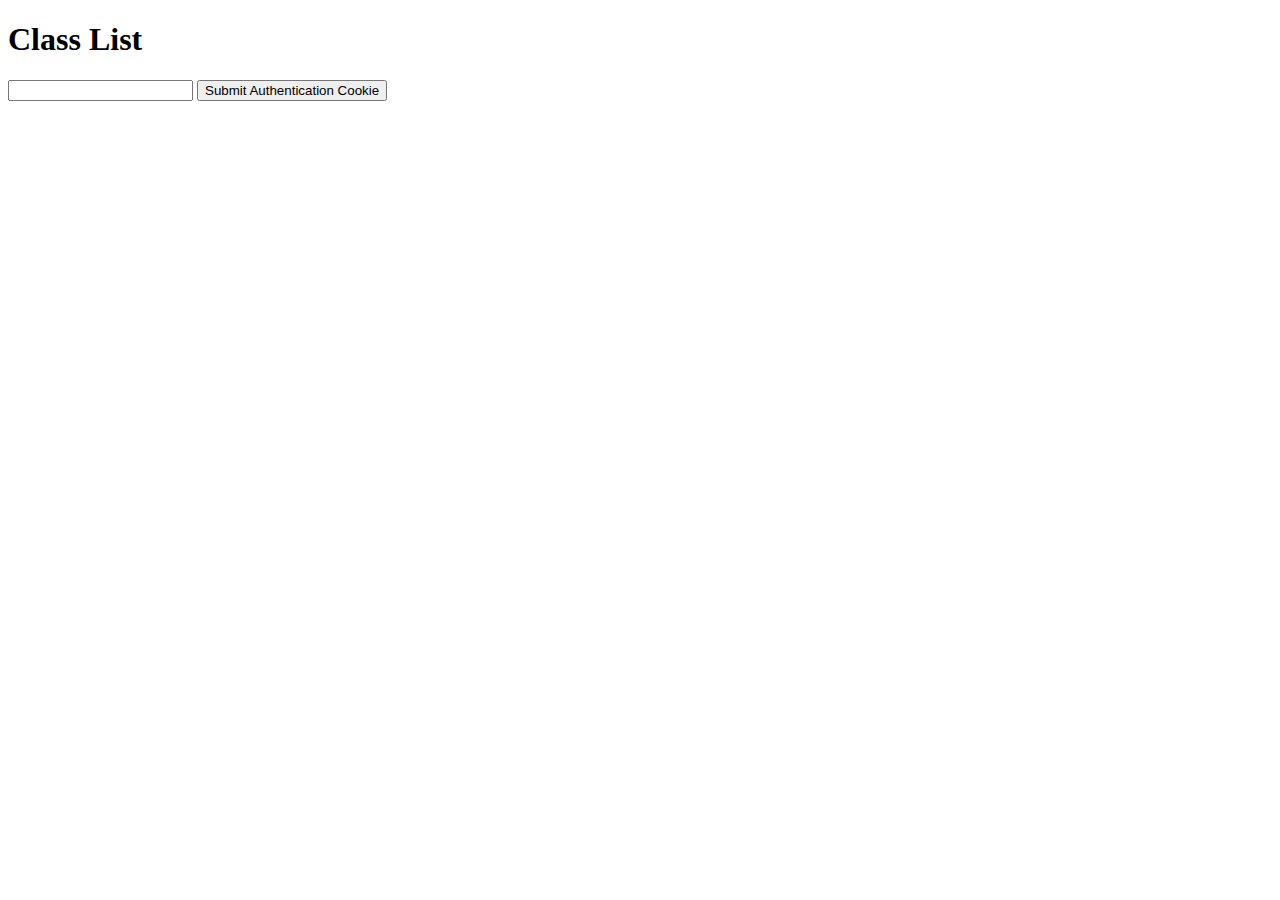
<file: index.html>
<!DOCTYPE html>
<HTML>
    <head>
        <title>SchedGen Testing</title>
    </head>
    <body>
        <h1 id="h1">Class List</h1>
        <input id="input" type="text">
        <button onclick="call()">Submit Authentication Cookie</button>
        <div id="classDiv">
            <div>
                <h2 id="c1"></h2>
                <p id="p1"></p>
            </div>
            <div>
                <h2 id="c2"></h2>
                <p id="p2"></p>
            </div>
            <div>
                <h2 id="c3"></h2>
                <p id="p3"></p>
            </div>
            <div>
                <h2 id="c4"></h2>
                <p id="p4"></p>
            </div>
            <div>
                <h2 id="c5"></h2>
                <p id="p5"></p>
            </div>
            <div>
                <h2 id="c6"></h2>
                <p id="p6"></p>
            </div>
            <div>
                <h2 id="c7"></h2>
                <p id="p7"></p>
            </div>
            <div>
                <h2 id="c8"></h2>
                <p id="p8"></p>
            </div>
            <div>
                <h2 id="c9"></h2>
                <p id="p9"></p>
            </div>
            <div>
                <h2 id="c10"></h2>
                <p id="p10"></p>
            </div>
            <div>
                <h2 id="c11"></h2>
                <p id="p11"></p>
            </div>
            <div>
                <h2 id="c12"></h2>
                <p id="p12"></p>
            </div>
            <div>
                <h2 id="c13"></h2>
                <p id="p13"></p>
            </div>
            <div>
                <h2 id="c14"></h2>
                <p id="p14"></p>
            </div>
            
        </div>

    </body>
    <script>
        
        
function call()
{
    var cookie = document.getElementById("input").value
    console.log(cookie)
    //////////
    var myHeaders = new Headers();
myHeaders.append("Cookie", cookie);

var requestOptions = {
  method: 'GET',
  headers: myHeaders,
  redirect: 'follow'
};

fetch("https://stjohnsprep.myschoolapp.com/api/datadirect/ParentStudentUserAcademicGroupsGet?userId=4785700&schoolYearLabel=2023%20-%202024&memberLevel=3&persona=2&durationList=129434%2C129435&markingPeriodId=&viewCid=view120&parentViewCid=view63&changeSchoolYearCount=1", requestOptions)
  .then(response => response.text())
  .then(result => console.log(result))
  .catch(error => console.log('error', error));
  var json = response
  data(json)
}
  ////////

    function data(json)
    {
    var name = new Array(json.length)
    var room = new Array(json.length)
    var teacher = new Array(json.length)
    var id = new Array(json.length)
    var email = new Array(json.length)
    for(var i = 0; i < json.length; i++)
    {
        name[i] = json[i].sectionidentifier;
        room[i] = json[i].room;
        teacher[i] = json[i].groupownername;
        id[i] = json[i].sectionid;
        email[i] = [i].groupowneremail;

    }

    //-----------OUTPUT-----------
    for(i = 0; i < name.length; i++)
    {
        document.getElementById("c" + (i + 1)).innerHTML = name[i]
        document.getElementById("p" + (i + 1)).innerHTML = "Teacher: " + teacher[i] + ". <br> Room number: " + room[i] + ".  <br> Tecaher Email: " + email[i] + "."

    
    }
}


</script>    
</HTML>
</file>
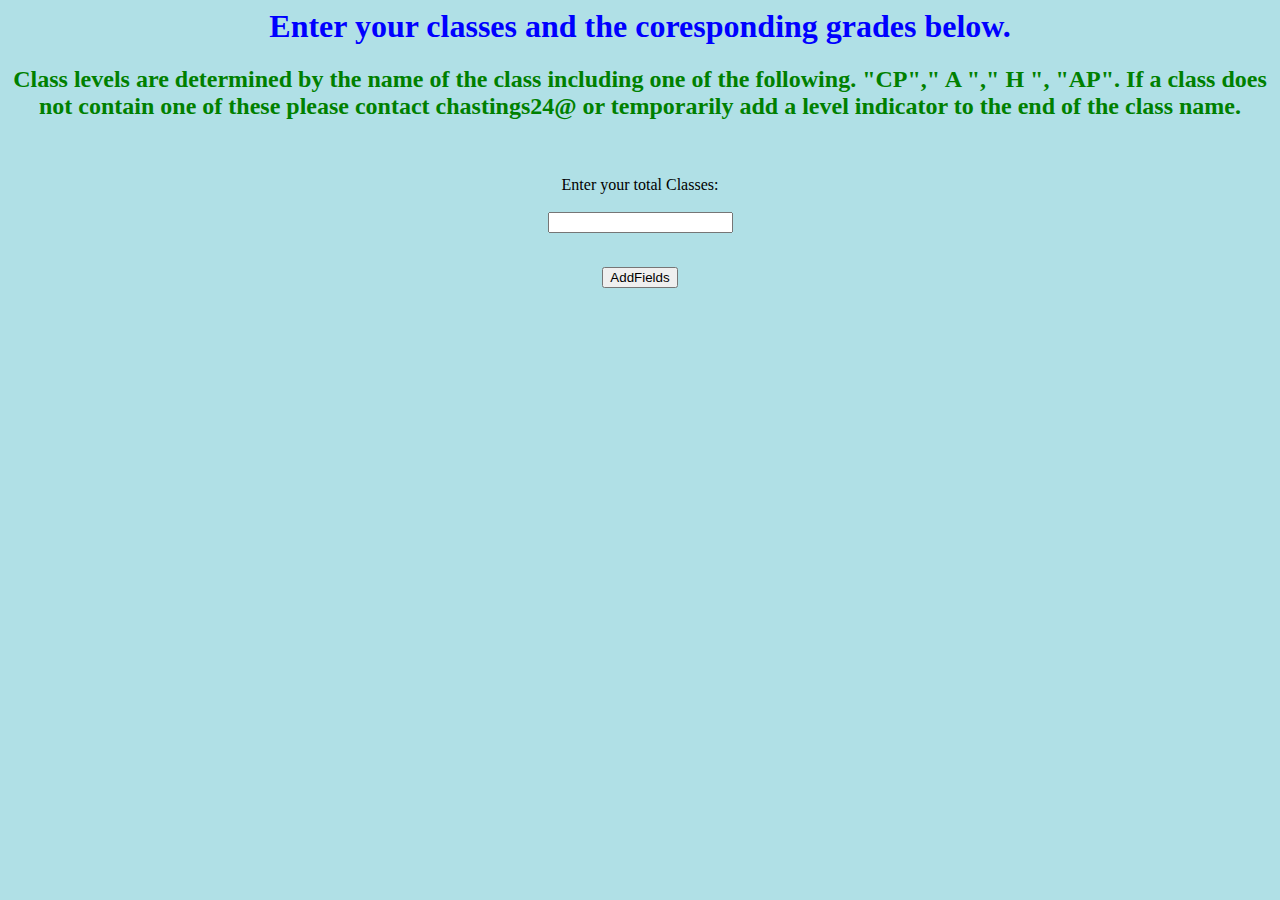
<file: GPA Work/index.html>
<html>
    <meta charset="UTF-8">
    <title> GPA Calc
    </title>
    <body bgcolor="white" text="black">
        <script type = "text/javascript" src="/GPA Work/js/scripts.js"></script>
        <link rel="stylesheet" href="/GPA Work/styles/style.css">
        <div class="top-section">
            <h1>Enter your classes and the coresponding grades below.</h1>
            <h2>Class levels are determined by the name of the class including one of the following. "CP"," A "," H ", "AP".  If a class does not contain one of these please contact chastings24@ or temporarily add a level indicator to the end of the class name.
            </h2>
        </div>
        <div class="forms">
            <form action="/GPA Work//pages/gpa.html">
                <div id="cl">
                </div>
                <br><br>
                <div id="gl">
                </div>
    
                <label id="totalC" for="gnum">Enter your total Classes:</label>
                <br><br>
                <input type="number" id="num" name="num"><br><br>
    
                <input type="submit" value="Submit" id="submit" hidden>
            </form>
            <button id="add" onclick="addFields()">AddFields</button>
        </div>
        <script>
        function addFields(){
            // Generate a dynamic number of inputs based on user input
            var number = document.getElementById("num").value;
            // Get input element andnsave to var
            var container = document.getElementById("cl");
            // Remove any existing child nodes
            while (container.hasChildNodes()) {
                container.removeChild(container.lastChild);
            }
            for (i=0;i<number;i++){ //Add class fields
                //Adds rext note that will describe each text field.  i+1 so it starts on 1 not 0
                container.appendChild(document.createTextNode("Class " + (i+1) + " "));
                //A br element is appended to create a line break
                 container.appendChild(document.createElement("br"))
                //Create class inout field within divider
                var input = document.createElement("input");
                input.type = "text";
                //Each class element is named c1,c2,c3,c4,c5...  This line sets their proper names.
                input.name = "c" + (i + 1);
                container.appendChild(input); 
                //A br element is appended to create a line break
                container.appendChild(document.createElement("br"));
            }
                        var number = document.getElementById("num").value;
            var container = document.getElementById("gl");
            while (container.hasChildNodes()) {
                container.removeChild(container.lastChild);
            }
            for (i=0;i<number;i++){ //Add Grade fields (same commenting as above but classes replaced with grades and c replaced with g)
                container.appendChild(document.createTextNode("Grade " + (i+1) + " "));
                container.appendChild(document.createElement("br"))
                var input = document.createElement("input");
                input.type = "text";
                input.name = "g" + (i + 1);
                container.appendChild(input);
                container.appendChild(document.createElement("br"));
            }
            //show and hide elements for filling out class fields
            document.getElementById("submit").hidden = false
            document.getElementById("add").hidden = true
            document.getElementById("num").hidden = true
            document.getElementById("totalC").hidden = true
        }
        </script>
    </body>
</html>
</file>
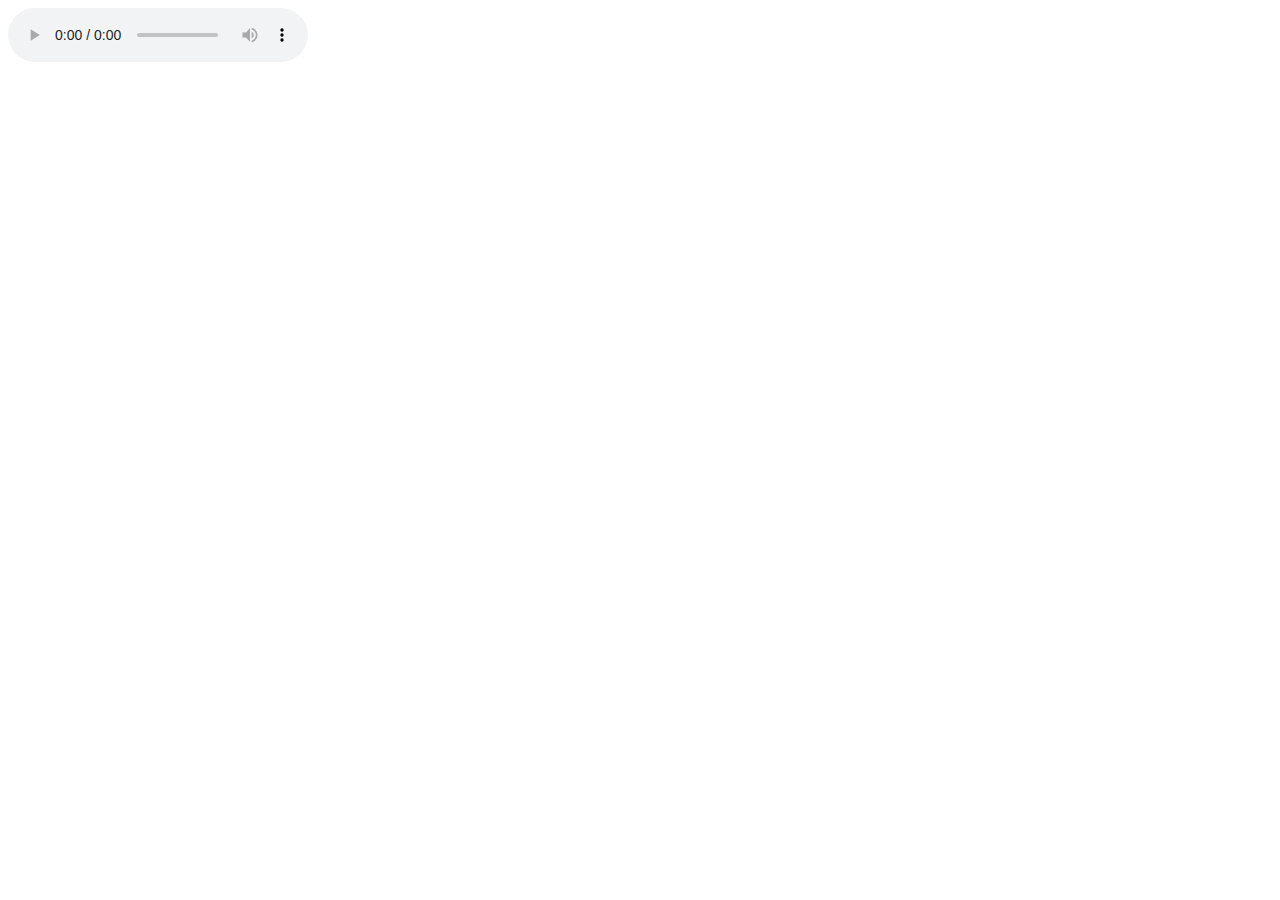
<file: pages/foghorn.html>
<!DOCTYPE html>
<html>
<head>
<title>Page Title</title>
</head>
<body>
<audio controls Autoplay>
 <source  src="https://www.myinstants.com/media/sounds/real-foghorn.mp3" type="audio/mpeg">
 Your browser does not support the audio tag.
</audio>

</body>
</html>
</file>
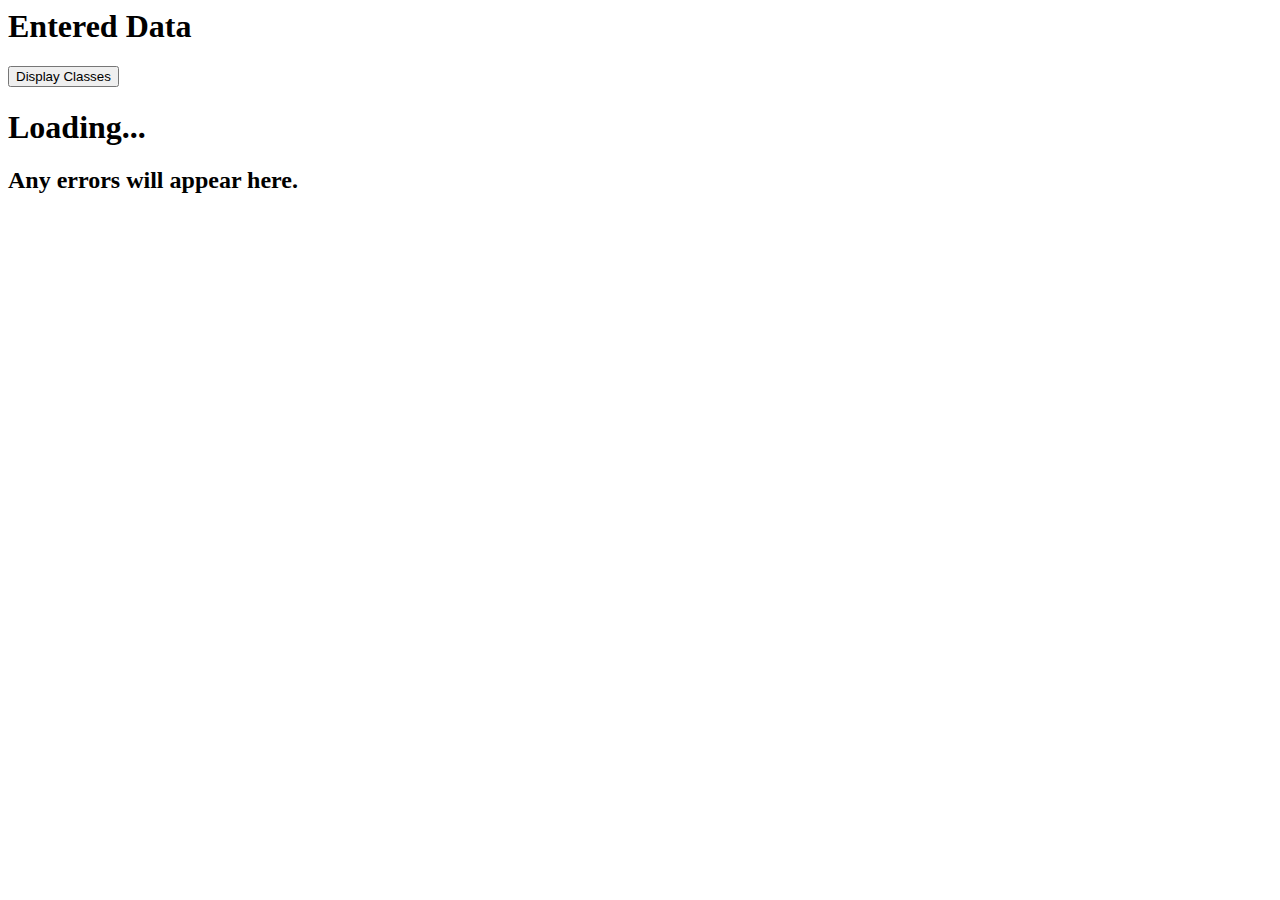
<file: pages/gpa.html>
<html>
    <meta charset="UTF-8">
    
    
    </scirpt>
    <title> GPA Calc Submitted
    </title>
    
    <body bgcolor="white" text="black">
        <script type = "text/javascript" src="/GPA Work/js/scripts.js"></script>
        <h1 id="out">Entered Data</h1>
        <input type = "button" onclick = "query()" value = "Display Classes">  
        <h1 id="output">Loading...</h1>
        <h2 id="errors">Any errors will appear here.</h2>
    </body>

   <form action="kingfisher5906.github.io/pages/foghorn.html">
        
    </form>


</html>
</file>
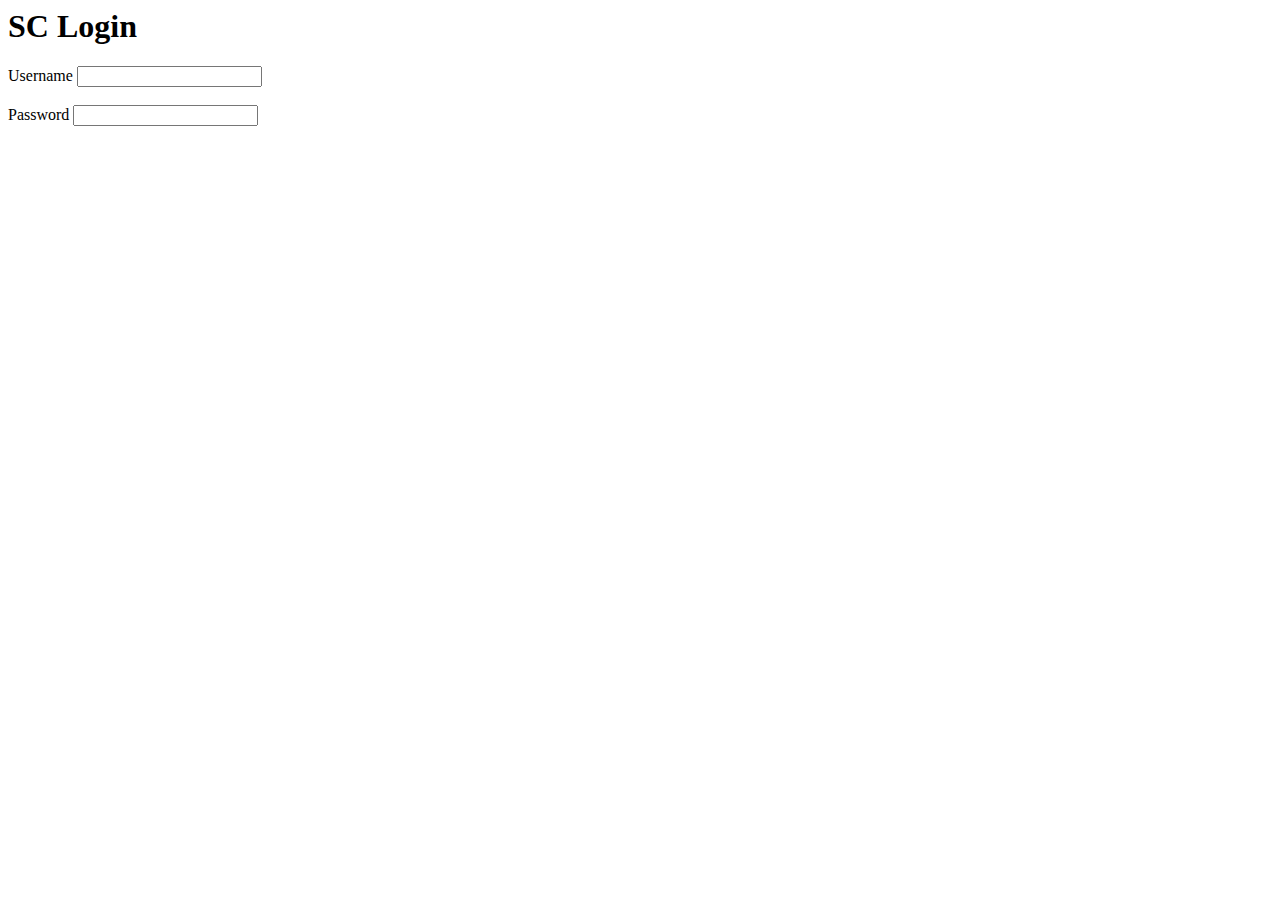
<file: pages/login.html>
<html>
  <head>
    <title>SC Login</title>
  </head>
  <body>
    <h1>SC Login</h1>
    <forn action="Kingfisher5906.github.io/GPA%20Work/pages/auth">
      <label for="username">Username</label>
      <input name="username" id="username" type="text"></input>
      <br></br>
      <label for="password">Password</label>
      <input name="password" id="password" type="text" ></input>
    </forn>
  </body>
  <script
  </script>
</html>
</file>
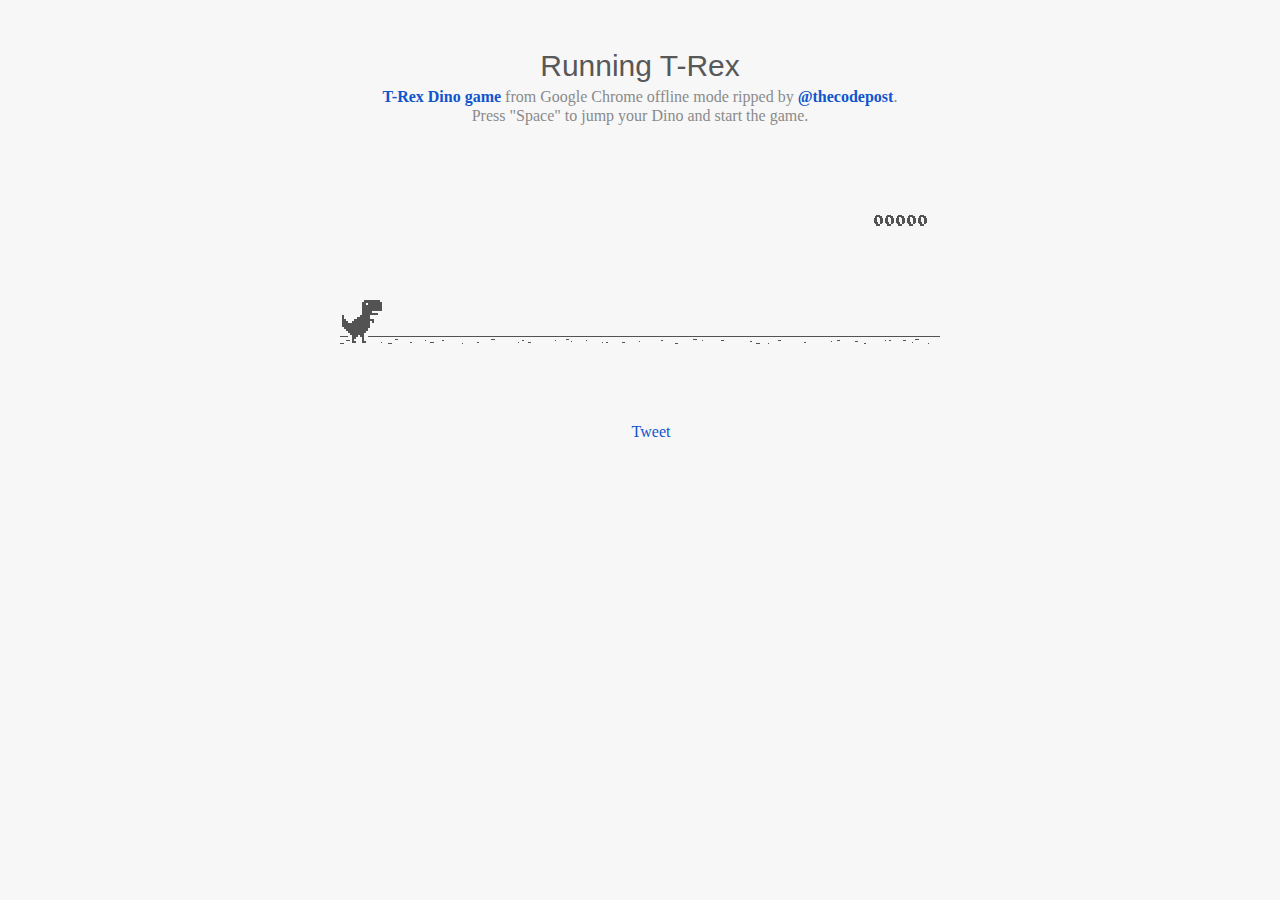
<file: GPA Work/pages/dinogame.html>
<html>

<head>
<title>T-Rex Game</title>
<meta name="description" content="Ripped T-Rex/Dino game of Chromium">
<meta property="og:title" content="Play the hidden T-Rex Dinosaur game of Chromium .">
<meta property="og:type" content="article">
<meta property="og:url" content="http://www.thecodepost.org">
<meta property="og:image" content="http://img.thecodepost.org/2015/01/trex.png">
<meta property="og:site_name" content="The Code Post">
<meta property="og:description" content="Google Chrome has a hidden T-Rex game only for offline mode. But now, you can enjoy it any time and on any device, but you gotta stay online!!!">

<meta name="twitter:card" content="summary_large_image">
<meta name="twitter:site" content="@thecodepost">
<meta name="twitter:creator" content="@thecodepost">
<meta name="twitter:title" content="Check out the cool hidden game from Google Chrome!">
<meta name="twitter:description" content="Check out the cool hidden game from Google Chrome!">
<meta name="twitter:image:src" content="http://img.thecodepost.org/2015/01/trex.png">
<script src="https://apis.google.com/js/platform.js" async defer></script>

	<!--script type="text/javascript" src="a.js"></script-->
	<script type="text/javascript">
	function hideClass(name) {
       var myClasses = document.querySelectorAll(name),
      i = 0,
      l = myClasses.length;

      for (i; i < l; i++) {
        myClasses[i].style.display = 'none';
      }
	}
    // Copyright (c) 2014 The Chromium Authors. All rights reserved.
    // Use of this source code is governed by a BSD-style license that can be
    // found in the LICENSE file.
    (function() {
    'use strict';
    /**
    * T-Rex runner.
    * @param {string} outerContainerId Outer containing element id.
    * @param {object} opt_config
    * @constructor
    * @export
    */
    function Runner(outerContainerId, opt_config) {
    // Singleton
    if (Runner.instance_) {
    return Runner.instance_;
    }
    Runner.instance_ = this;
    this.outerContainerEl = document.querySelector(outerContainerId);
    this.containerEl = null;
    this.detailsButton = this.outerContainerEl.querySelector('#details-button');
    this.config = opt_config || Runner.config;
    this.dimensions = Runner.defaultDimensions;
    this.canvas = null;
    this.canvasCtx = null;
    this.tRex = null;
    this.distanceMeter = null;
    this.distanceRan = 0;
    this.highestScore = 0;
    this.time = 0;
    this.runningTime = 0;
    this.msPerFrame = 1000 / FPS;
    this.currentSpeed = this.config.SPEED;
    this.obstacles = [];
    this.started = false;
    this.activated = false;
    this.crashed = false;
    this.paused = false;
    this.resizeTimerId_ = null;
    this.playCount = 0;
    // Sound FX.
    this.audioBuffer = null;
    this.soundFx = {};
    // Global web audio context for playing sounds.
    this.audioContext = null;
    // Images.
    this.images = {};
    this.imagesLoaded = 0;
    this.loadImages();
    }
    window['Runner'] = Runner;
    /**
    * Default game width.
    * @const
    */
    var DEFAULT_WIDTH = 600;
    /**
    * Frames per second.
    * @const
    */
    var FPS = 60;
    /** @const */
    var IS_HIDPI = window.devicePixelRatio > 1;
    /** @const */
    var IS_IOS =
    window.navigator.userAgent.indexOf('UIWebViewForStaticFileContent') > -1;
    /** @const */
    var IS_MOBILE = window.navigator.userAgent.indexOf('Mobi') > -1 || IS_IOS;
    /** @const */
    var IS_TOUCH_ENABLED = 'ontouchstart' in window;
    /**
    * Default game configuration.
    * @enum {number}
    */
    Runner.config = {
    ACCELERATION: 0.001,
    BG_CLOUD_SPEED: 0.2,
    BOTTOM_PAD: 10,
    CLEAR_TIME: 3000,
    CLOUD_FREQUENCY: 0.5,
    GAMEOVER_CLEAR_TIME: 750,
    GAP_COEFFICIENT: 0.6,
    GRAVITY: 0.6,
    INITIAL_JUMP_VELOCITY: 12,
    MAX_CLOUDS: 6,
    MAX_OBSTACLE_LENGTH: 3,
    MAX_SPEED: 12,
    MIN_JUMP_HEIGHT: 35,
    MOBILE_SPEED_COEFFICIENT: 1.2,
    RESOURCE_TEMPLATE_ID: 'audio-resources',
    SPEED: 6,
    SPEED_DROP_COEFFICIENT: 3
    };
    /**
    * Default dimensions.
    * @enum {string}
    */
    Runner.defaultDimensions = {
    WIDTH: DEFAULT_WIDTH,
    HEIGHT: 150
    };
    /**
    * CSS class names.
    * @enum {string}
    */
    Runner.classes = {
    CANVAS: 'runner-canvas',
    CONTAINER: 'runner-container',
    CRASHED: 'crashed',
    ICON: 'icon-offline',
    TOUCH_CONTROLLER: 'controller'
    };
    /**
    * Image source urls.
    * @enum {array.<object>}
    */
    Runner.imageSources = {
    LDPI: [
    {name: 'CACTUS_LARGE', id: '1x-obstacle-large'},
    {name: 'CACTUS_SMALL', id: '1x-obstacle-small'},
    {name: 'CLOUD', id: '1x-cloud'},
    {name: 'HORIZON', id: '1x-horizon'},
    {name: 'RESTART', id: '1x-restart'},
    {name: 'TEXT_SPRITE', id: '1x-text'},
    {name: 'TREX', id: '1x-trex'}
    ],
    HDPI: [
    {name: 'CACTUS_LARGE', id: '2x-obstacle-large'},
    {name: 'CACTUS_SMALL', id: '2x-obstacle-small'},
    {name: 'CLOUD', id: '2x-cloud'},
    {name: 'HORIZON', id: '2x-horizon'},
    {name: 'RESTART', id: '2x-restart'},
    {name: 'TEXT_SPRITE', id: '2x-text'},
    {name: 'TREX', id: '2x-trex'}
    ]
    };
    /**
    * Sound FX. Reference to the ID of the audio tag on interstitial page.
    * @enum {string}
    */
    Runner.sounds = {
    BUTTON_PRESS: 'offline-sound-press',
    HIT: 'offline-sound-hit',
    SCORE: 'offline-sound-reached'
    };
    /**
    * Key code mapping.
    * @enum {object}
    */
    Runner.keycodes = {
    JUMP: {'38': 1, '32': 1}, // Up, spacebar
    DUCK: {'40': 1}, // Down
    RESTART: {'13': 1} // Enter
    };
    /**
    * Runner event names.
    * @enum {string}
    */
    Runner.events = {
    ANIM_END: 'webkitAnimationEnd',
    CLICK: 'click',
    KEYDOWN: 'keydown',
    KEYUP: 'keyup',
    MOUSEDOWN: 'mousedown',
    MOUSEUP: 'mouseup',
    RESIZE: 'resize',
    TOUCHEND: 'touchend',
    TOUCHSTART: 'touchstart',
    VISIBILITY: 'visibilitychange',
    BLUR: 'blur',
    FOCUS: 'focus',
    LOAD: 'load'
    };
    Runner.prototype = {
    /**
    * Setting individual settings for debugging.
    * @param {string} setting
    * @param {*} value
    */
    updateConfigSetting: function(setting, value) {
    if (setting in this.config && value != undefined) {
    this.config[setting] = value;
    switch (setting) {
    case 'GRAVITY':
    case 'MIN_JUMP_HEIGHT':
    case 'SPEED_DROP_COEFFICIENT':
    this.tRex.config[setting] = value;
    break;
    case 'INITIAL_JUMP_VELOCITY':
    this.tRex.setJumpVelocity(value);
    break;
    case 'SPEED':
    this.setSpeed(value);
    break;
    }
    }
    },
    /**
    * Load and cache the image assets from the page.
    */
    loadImages: function() {
    var imageSources = IS_HIDPI ? Runner.imageSources.HDPI :
    Runner.imageSources.LDPI;
    var numImages = imageSources.length;
    for (var i = numImages - 1; i >= 0; i--) {
    var imgSource = imageSources[i];
    this.images[imgSource.name] = document.getElementById(imgSource.id);
    }
    this.init();
    },
    /**
    * Load and decode base 64 encoded sounds.
    */
    loadSounds: function() {
    if (!IS_IOS) {
    this.audioContext = new AudioContext();
    var resourceTemplate =
    document.getElementById(this.config.RESOURCE_TEMPLATE_ID).content;
    for (var sound in Runner.sounds) {
    var soundSrc =
    resourceTemplate.getElementById(Runner.sounds[sound]).src;
    soundSrc = soundSrc.substr(soundSrc.indexOf(',') + 1);
    var buffer = decodeBase64ToArrayBuffer(soundSrc);
    // Async, so no guarantee of order in array.
    this.audioContext.decodeAudioData(buffer, function(index, audioData) {
    this.soundFx[index] = audioData;
    }.bind(this, sound));
    }
    }
    },
    /**
    * Sets the game speed. Adjust the speed accordingly if on a smaller screen.
    * @param {number} opt_speed
    */
    setSpeed: function(opt_speed) {
    var speed = opt_speed || this.currentSpeed;
    // Reduce the speed on smaller mobile screens.
    if (this.dimensions.WIDTH < DEFAULT_WIDTH) {
    var mobileSpeed = speed * this.dimensions.WIDTH / DEFAULT_WIDTH *
    this.config.MOBILE_SPEED_COEFFICIENT;
    this.currentSpeed = mobileSpeed > speed ? speed : mobileSpeed;
    } else if (opt_speed) {
    this.currentSpeed = opt_speed;
    }
    },
    /**
    * Game initialiser.
    */
    init: function() {
    // Hide the static icon.
    //document.querySelector('.' + Runner.classes.ICON).style.visibility = 'hidden';
    this.adjustDimensions();
    this.setSpeed();
    this.containerEl = document.createElement('div');
    this.containerEl.className = Runner.classes.CONTAINER;
    // Player canvas container.
    this.canvas = createCanvas(this.containerEl, this.dimensions.WIDTH,
    this.dimensions.HEIGHT, Runner.classes.PLAYER);
    this.canvasCtx = this.canvas.getContext('2d');
    this.canvasCtx.fillStyle = '#f7f7f7';
    this.canvasCtx.fill();
    Runner.updateCanvasScaling(this.canvas);
    // Horizon contains clouds, obstacles and the ground.
    this.horizon = new Horizon(this.canvas, this.images, this.dimensions,
    this.config.GAP_COEFFICIENT);
    // Distance meter
    this.distanceMeter = new DistanceMeter(this.canvas,
    this.images.TEXT_SPRITE, this.dimensions.WIDTH);
    // Draw t-rex
    this.tRex = new Trex(this.canvas, this.images.TREX);
    this.outerContainerEl.appendChild(this.containerEl);
    if (IS_MOBILE) {
    this.createTouchController();
    }
    this.startListening();
    this.update();
    window.addEventListener(Runner.events.RESIZE,
    this.debounceResize.bind(this));
    },
    /**
    * Create the touch controller. A div that covers whole screen.
    */
    createTouchController: function() {
    this.touchController = document.createElement('div');
    this.touchController.className = Runner.classes.TOUCH_CONTROLLER;
    },
    /**
    * Debounce the resize event.
    */
    debounceResize: function() {
    if (!this.resizeTimerId_) {
    this.resizeTimerId_ =
    setInterval(this.adjustDimensions.bind(this), 250);
    }
    },
    /**
    * Adjust game space dimensions on resize.
    */
    adjustDimensions: function() {
    clearInterval(this.resizeTimerId_);
    this.resizeTimerId_ = null;
    var boxStyles = window.getComputedStyle(this.outerContainerEl);
    var padding = Number(boxStyles.paddingLeft.substr(0,
    boxStyles.paddingLeft.length - 2));
    this.dimensions.WIDTH = this.outerContainerEl.offsetWidth - padding * 2;
    // Redraw the elements back onto the canvas.
    if (this.canvas) {
    this.canvas.width = this.dimensions.WIDTH;
    this.canvas.height = this.dimensions.HEIGHT;
    Runner.updateCanvasScaling(this.canvas);
    this.distanceMeter.calcXPos(this.dimensions.WIDTH);
    this.clearCanvas();
    this.horizon.update(0, 0, true);
    this.tRex.update(0);
    // Outer container and distance meter.
    if (this.activated || this.crashed) {
    this.containerEl.style.width = this.dimensions.WIDTH + 'px';
    this.containerEl.style.height = this.dimensions.HEIGHT + 'px';
    this.distanceMeter.update(0, Math.ceil(this.distanceRan));
    this.stop();
    } else {
    this.tRex.draw(0, 0);
    }
    // Game over panel.
    if (this.crashed && this.gameOverPanel) {
    this.gameOverPanel.updateDimensions(this.dimensions.WIDTH);
    this.gameOverPanel.draw();
    }
    }
    },
    /**
    * Play the game intro.
    * Canvas container width expands out to the full width.
    */
    playIntro: function() {
    if (!this.started && !this.crashed) {
    this.playingIntro = true;
    this.tRex.playingIntro = true;
    // CSS animation definition.
    var keyframes = '@-webkit-keyframes intro { ' +
    'from { width:' + Trex.config.WIDTH + 'px }' +
    'to { width: ' + this.dimensions.WIDTH + 'px }' +
    '}';
    document.styleSheets[0].insertRule(keyframes, 0);
    this.containerEl.addEventListener(Runner.events.ANIM_END,
    this.startGame.bind(this));
    this.containerEl.style.webkitAnimation = 'intro .4s ease-out 1 both';
    this.containerEl.style.width = this.dimensions.WIDTH + 'px';
    if (this.touchController) {
    this.outerContainerEl.appendChild(this.touchController);
    }
    this.activated = true;
    this.started = true;
    } else if (this.crashed) {
    this.restart();
    }
    },
    /**
    * Update the game status to started.
    */
    startGame: function() {
    this.runningTime = 0;
    this.playingIntro = false;
    this.tRex.playingIntro = false;
    this.containerEl.style.webkitAnimation = '';
    this.playCount++;
    // Handle tabbing off the page. Pause the current game.
    window.addEventListener(Runner.events.VISIBILITY,
    this.onVisibilityChange.bind(this));
    window.addEventListener(Runner.events.BLUR,
    this.onVisibilityChange.bind(this));
    window.addEventListener(Runner.events.FOCUS,
    this.onVisibilityChange.bind(this));
    },
    clearCanvas: function() {
    this.canvasCtx.clearRect(0, 0, this.dimensions.WIDTH,
    this.dimensions.HEIGHT);
    },
    /**
    * Update the game frame.
    */
    update: function() {
    this.drawPending = false;
    var now = getTimeStamp();
    var deltaTime = now - (this.time || now);
    this.time = now;
    if (this.activated) {
    this.clearCanvas();
    if (this.tRex.jumping) {
    this.tRex.updateJump(deltaTime, this.config);
    }
    this.runningTime += deltaTime;
    var hasObstacles = this.runningTime > this.config.CLEAR_TIME;
    // First jump triggers the intro.
    if (this.tRex.jumpCount == 1 && !this.playingIntro) {
    this.playIntro();
    }
    // The horizon doesn't move until the intro is over.
    if (this.playingIntro) {
    this.horizon.update(0, this.currentSpeed, hasObstacles);
    } else {
    deltaTime = !this.started ? 0 : deltaTime;
    this.horizon.update(deltaTime, this.currentSpeed, hasObstacles);
    }
    // Check for collisions.
    var collision = hasObstacles &&
    checkForCollision(this.horizon.obstacles[0], this.tRex);
    if (!collision) {
    this.distanceRan += this.currentSpeed * deltaTime / this.msPerFrame;
    if (this.currentSpeed < this.config.MAX_SPEED) {
    this.currentSpeed += this.config.ACCELERATION;
    }
    } else {
    this.gameOver();
    }
    if (this.distanceMeter.getActualDistance(this.distanceRan) >
    this.distanceMeter.maxScore) {
    this.distanceRan = 0;
    }
    var playAcheivementSound = this.distanceMeter.update(deltaTime,
    Math.ceil(this.distanceRan));
    if (playAcheivementSound) {
    this.playSound(this.soundFx.SCORE);
    }
    }
    if (!this.crashed) {
    this.tRex.update(deltaTime);
    this.raq();
    }
    },
    /**
    * Event handler.
    */
    handleEvent: function(e) {
    return (function(evtType, events) {
    switch (evtType) {
    case events.KEYDOWN:
    case events.TOUCHSTART:
    case events.MOUSEDOWN:
    this.onKeyDown(e);
    break;
    case events.KEYUP:
    case events.TOUCHEND:
    case events.MOUSEUP:
    this.onKeyUp(e);
    break;
    }
    }.bind(this))(e.type, Runner.events);
    },
    /**
    * Bind relevant key / mouse / touch listeners.
    */
    startListening: function() {
    // Keys.
    document.addEventListener(Runner.events.KEYDOWN, this);
    document.addEventListener(Runner.events.KEYUP, this);
    if (IS_MOBILE) {
    // Mobile only touch devices.
    this.touchController.addEventListener(Runner.events.TOUCHSTART, this);
    this.touchController.addEventListener(Runner.events.TOUCHEND, this);
    this.containerEl.addEventListener(Runner.events.TOUCHSTART, this);
    } else {
    // Mouse.
    document.addEventListener(Runner.events.MOUSEDOWN, this);
    document.addEventListener(Runner.events.MOUSEUP, this);
    }
    },
    /**
    * Remove all listeners.
    */
    stopListening: function() {
    document.removeEventListener(Runner.events.KEYDOWN, this);
    document.removeEventListener(Runner.events.KEYUP, this);
    if (IS_MOBILE) {
    this.touchController.removeEventListener(Runner.events.TOUCHSTART, this);
    this.touchController.removeEventListener(Runner.events.TOUCHEND, this);
    this.containerEl.removeEventListener(Runner.events.TOUCHSTART, this);
    } else {
    document.removeEventListener(Runner.events.MOUSEDOWN, this);
    document.removeEventListener(Runner.events.MOUSEUP, this);
    }
    },
    /**
    * Process keydown.
    * @param {Event} e
    */
    onKeyDown: function(e) {
    if (e.target != this.detailsButton) {
    if (!this.crashed && (Runner.keycodes.JUMP[String(e.keyCode)] ||
    e.type == Runner.events.TOUCHSTART)) {
    if (!this.activated) {
    this.loadSounds();
    this.activated = true;
    }
    if (!this.tRex.jumping) {
    this.playSound(this.soundFx.BUTTON_PRESS);
    this.tRex.startJump();
    }
    }
    if (this.crashed && e.type == Runner.events.TOUCHSTART &&
    e.currentTarget == this.containerEl) {
    this.restart();
    }
    }
    // Speed drop, activated only when jump key is not pressed.
    if (Runner.keycodes.DUCK[e.keyCode] && this.tRex.jumping) {
    e.preventDefault();
    this.tRex.setSpeedDrop();
    }
    },
    /**
    * Process key up.
    * @param {Event} e
    */
    onKeyUp: function(e) {
    var keyCode = String(e.keyCode);
    var isjumpKey = Runner.keycodes.JUMP[keyCode] ||
    e.type == Runner.events.TOUCHEND ||
    e.type == Runner.events.MOUSEDOWN;
    if (this.isRunning() && isjumpKey) {
    this.tRex.endJump();
    } else if (Runner.keycodes.DUCK[keyCode]) {
    this.tRex.speedDrop = false;
    } else if (this.crashed) {
    // Check that enough time has elapsed before allowing jump key to restart.
    var deltaTime = getTimeStamp() - this.time;
    if (Runner.keycodes.RESTART[keyCode] ||
    (e.type == Runner.events.MOUSEUP && e.target == this.canvas) ||
    (deltaTime >= this.config.GAMEOVER_CLEAR_TIME &&
    Runner.keycodes.JUMP[keyCode])) {
    this.restart();
    }
    } else if (this.paused && isjumpKey) {
    this.play();
    }
    },
    /**
    * RequestAnimationFrame wrapper.
    */
    raq: function() {
    if (!this.drawPending) {
    this.drawPending = true;
    this.raqId = requestAnimationFrame(this.update.bind(this));
    }
    },
    /**
    * Whether the game is running.
    * @return {boolean}
    */
    isRunning: function() {
    return !!this.raqId;
    },
    /**
    * Game over state.
    */
    gameOver: function() {
    this.playSound(this.soundFx.HIT);
    vibrate(200);
    this.stop();
    this.crashed = true;
    this.distanceMeter.acheivement = false;
    this.tRex.update(100, Trex.status.CRASHED);
    // Game over panel.
    if (!this.gameOverPanel) {
    this.gameOverPanel = new GameOverPanel(this.canvas,
    this.images.TEXT_SPRITE, this.images.RESTART,
    this.dimensions);
    } else {
    this.gameOverPanel.draw();
    }
    // Update the high score.
    if (this.distanceRan > this.highestScore) {
    this.highestScore = Math.ceil(this.distanceRan);
    this.distanceMeter.setHighScore(this.highestScore);
    }
    // Reset the time clock.
    this.time = getTimeStamp();
    },
    stop: function() {
    this.activated = false;
    this.paused = true;
    cancelAnimationFrame(this.raqId);
    this.raqId = 0;
    },
    play: function() {
    if (!this.crashed) {
    this.activated = true;
    this.paused = false;
    this.tRex.update(0, Trex.status.RUNNING);
    this.time = getTimeStamp();
    this.update();
    }
    },
    restart: function() {
    if (!this.raqId) {
    this.playCount++;
    this.runningTime = 0;
    this.activated = true;
    this.crashed = false;
    this.distanceRan = 0;
    this.setSpeed(this.config.SPEED);
    this.time = getTimeStamp();
    this.containerEl.classList.remove(Runner.classes.CRASHED);
    this.clearCanvas();
    this.distanceMeter.reset(this.highestScore);
    this.horizon.reset();
    this.tRex.reset();
    this.playSound(this.soundFx.BUTTON_PRESS);
    this.update();
    }
    },
    /**
    * Pause the game if the tab is not in focus.
    */
    onVisibilityChange: function(e) {
    if (document.hidden || document.webkitHidden || e.type == 'blur') {
    this.stop();
    } else {
    this.play();
    }
    },
    /**
    * Play a sound.
    * @param {SoundBuffer} soundBuffer
    */
    playSound: function(soundBuffer) {
    if (soundBuffer) {
    var sourceNode = this.audioContext.createBufferSource();
    sourceNode.buffer = soundBuffer;
    sourceNode.connect(this.audioContext.destination);
    sourceNode.start(0);
    }
    }
    };
    /**
    * Updates the canvas size taking into
    * account the backing store pixel ratio and
    * the device pixel ratio.
    *
    * See article by Paul Lewis:
    * https://www.html5rocks.com/en/tutorials/canvas/hidpi/
    *
    * @param {HTMLCanvasElement} canvas
    * @param {number} opt_width
    * @param {number} opt_height
    * @return {boolean} Whether the canvas was scaled.
    */
    Runner.updateCanvasScaling = function(canvas, opt_width, opt_height) {
    var context = canvas.getContext('2d');
    // Query the various pixel ratios
    var devicePixelRatio = Math.floor(window.devicePixelRatio) || 1;
    var backingStoreRatio = Math.floor(context.webkitBackingStorePixelRatio) || 1;
    var ratio = devicePixelRatio / backingStoreRatio;
    // Upscale the canvas if the two ratios don't match
    if (devicePixelRatio !== backingStoreRatio) {
    var oldWidth = opt_width || canvas.width;
    var oldHeight = opt_height || canvas.height;
    canvas.width = oldWidth * ratio;
    canvas.height = oldHeight * ratio;
    canvas.style.width = oldWidth + 'px';
    canvas.style.height = oldHeight + 'px';
    // Scale the context to counter the fact that we've manually scaled
    // our canvas element.
    context.scale(ratio, ratio);
    return true;
    }
    return false;
    };
    /**
    * Get random number.
    * @param {number} min
    * @param {number} max
    * @param {number}
    */
    function getRandomNum(min, max) {
    return Math.floor(Math.random() * (max - min + 1)) + min;
    }
    /**
    * Vibrate on mobile devices.
    * @param {number} duration Duration of the vibration in milliseconds.
    */
    function vibrate(duration) {
    if (IS_MOBILE && window.navigator.vibrate) {
    window.navigator.vibrate(duration);
    }
    }
    /**
    * Create canvas element.
    * @param {HTMLElement} container Element to append canvas to.
    * @param {number} width
    * @param {number} height
    * @param {string} opt_classname
    * @return {HTMLCanvasElement}
    */
    function createCanvas(container, width, height, opt_classname) {
    var canvas = document.createElement('canvas');
    canvas.className = opt_classname ? Runner.classes.CANVAS + ' ' +
    opt_classname : Runner.classes.CANVAS;
    canvas.width = width;
    canvas.height = height;
    container.appendChild(canvas);
    return canvas;
    }
    /**
    * Decodes the base 64 audio to ArrayBuffer used by Web Audio.
    * @param {string} base64String
    */
    function decodeBase64ToArrayBuffer(base64String) {
    var len = (base64String.length / 4) * 3;
    var str = atob(base64String);
    var arrayBuffer = new ArrayBuffer(len);
    var bytes = new Uint8Array(arrayBuffer);
    for (var i = 0; i < len; i++) {
    bytes[i] = str.charCodeAt(i);
    }
    return bytes.buffer;
    }
    /**
    * Return the current timestamp.
    * @return {number}
    */
    function getTimeStamp() {
    return IS_IOS ? new Date().getTime() : performance.now();
    }
    //******************************************************************************
    /**
    * Game over panel.
    * @param {!HTMLCanvasElement} canvas
    * @param {!HTMLImage} textSprite
    * @param {!HTMLImage} restartImg
    * @param {!Object} dimensions Canvas dimensions.
    * @constructor
    */
    function GameOverPanel(canvas, textSprite, restartImg, dimensions) {
    this.canvas = canvas;
    this.canvasCtx = canvas.getContext('2d');
    this.canvasDimensions = dimensions;
    this.textSprite = textSprite;
    this.restartImg = restartImg;
    this.draw();
    };
    /**
    * Dimensions used in the panel.
    * @enum {number}
    */
    GameOverPanel.dimensions = {
    TEXT_X: 0,
    TEXT_Y: 13,
    TEXT_WIDTH: 191,
    TEXT_HEIGHT: 11,
    RESTART_WIDTH: 36,
    RESTART_HEIGHT: 32
    };
    GameOverPanel.prototype = {
    /**
    * Update the panel dimensions.
    * @param {number} width New canvas width.
    * @param {number} opt_height Optional new canvas height.
    */
    updateDimensions: function(width, opt_height) {
    this.canvasDimensions.WIDTH = width;
    if (opt_height) {
    this.canvasDimensions.HEIGHT = opt_height;
    }
    },
    /**
    * Draw the panel.
    */
    draw: function() {
    var dimensions = GameOverPanel.dimensions;
    var centerX = this.canvasDimensions.WIDTH / 2;
    // Game over text.
    var textSourceX = dimensions.TEXT_X;
    var textSourceY = dimensions.TEXT_Y;
    var textSourceWidth = dimensions.TEXT_WIDTH;
    var textSourceHeight = dimensions.TEXT_HEIGHT;
    var textTargetX = Math.round(centerX - (dimensions.TEXT_WIDTH / 2));
    var textTargetY = Math.round((this.canvasDimensions.HEIGHT - 25) / 3);
    var textTargetWidth = dimensions.TEXT_WIDTH;
    var textTargetHeight = dimensions.TEXT_HEIGHT;
    var restartSourceWidth = dimensions.RESTART_WIDTH;
    var restartSourceHeight = dimensions.RESTART_HEIGHT;
    var restartTargetX = centerX - (dimensions.RESTART_WIDTH / 2);
    var restartTargetY = this.canvasDimensions.HEIGHT / 2;
    if (IS_HIDPI) {
    textSourceY *= 2;
    textSourceX *= 2;
    textSourceWidth *= 2;
    textSourceHeight *= 2;
    restartSourceWidth *= 2;
    restartSourceHeight *= 2;
    }
    // Game over text from sprite.
    this.canvasCtx.drawImage(this.textSprite,
    textSourceX, textSourceY, textSourceWidth, textSourceHeight,
    textTargetX, textTargetY, textTargetWidth, textTargetHeight);
    // Restart button.
    this.canvasCtx.drawImage(this.restartImg, 0, 0,
    restartSourceWidth, restartSourceHeight,
    restartTargetX, restartTargetY, dimensions.RESTART_WIDTH,
    dimensions.RESTART_HEIGHT);
    }
    };
    //******************************************************************************
    /**
    * Check for a collision.
    * @param {!Obstacle} obstacle
    * @param {!Trex} tRex T-rex object.
    * @param {HTMLCanvasContext} opt_canvasCtx Optional canvas context for drawing
    * collision boxes.
    * @return {Array.<CollisionBox>}
    */
    function checkForCollision(obstacle, tRex, opt_canvasCtx) {
    var obstacleBoxXPos = Runner.defaultDimensions.WIDTH + obstacle.xPos;
    // Adjustments are made to the bounding box as there is a 1 pixel white
    // border around the t-rex and obstacles.
    var tRexBox = new CollisionBox(
    tRex.xPos + 1,
    tRex.yPos + 1,
    tRex.config.WIDTH - 2,
    tRex.config.HEIGHT - 2);
    var obstacleBox = new CollisionBox(
    obstacle.xPos + 1,
    obstacle.yPos + 1,
    obstacle.typeConfig.width * obstacle.size - 2,
    obstacle.typeConfig.height - 2);
    // Debug outer box
    if (opt_canvasCtx) {
    drawCollisionBoxes(opt_canvasCtx, tRexBox, obstacleBox);
    }
    // Simple outer bounds check.
    if (boxCompare(tRexBox, obstacleBox)) {
    var collisionBoxes = obstacle.collisionBoxes;
    var tRexCollisionBoxes = Trex.collisionBoxes;
    // Detailed axis aligned box check.
    for (var t = 0; t < tRexCollisionBoxes.length; t++) {
    for (var i = 0; i < collisionBoxes.length; i++) {
    // Adjust the box to actual positions.
    var adjTrexBox =
    createAdjustedCollisionBox(tRexCollisionBoxes[t], tRexBox);
    var adjObstacleBox =
    createAdjustedCollisionBox(collisionBoxes[i], obstacleBox);
    var crashed = boxCompare(adjTrexBox, adjObstacleBox);
    // Draw boxes for debug.
    if (opt_canvasCtx) {
    drawCollisionBoxes(opt_canvasCtx, adjTrexBox, adjObstacleBox);
    }
    if (crashed) {
    return [adjTrexBox, adjObstacleBox];
    }
    }
    }
    }
    return false;
    };
    /**
    * Adjust the collision box.
    * @param {!CollisionBox} box The original box.
    * @param {!CollisionBox} adjustment Adjustment box.
    * @return {CollisionBox} The adjusted collision box object.
    */
    function createAdjustedCollisionBox(box, adjustment) {
    return new CollisionBox(
    box.x + adjustment.x,
    box.y + adjustment.y,
    box.width,
    box.height);
    };
    /**
    * Draw the collision boxes for debug.
    */
    function drawCollisionBoxes(canvasCtx, tRexBox, obstacleBox) {
    canvasCtx.save();
    canvasCtx.strokeStyle = '#f00';
    canvasCtx.strokeRect(tRexBox.x, tRexBox.y,
    tRexBox.width, tRexBox.height);
    canvasCtx.strokeStyle = '#0f0';
    canvasCtx.strokeRect(obstacleBox.x, obstacleBox.y,
    obstacleBox.width, obstacleBox.height);
    canvasCtx.restore();
    };
    /**
    * Compare two collision boxes for a collision.
    * @param {CollisionBox} tRexBox
    * @param {CollisionBox} obstacleBox
    * @return {boolean} Whether the boxes intersected.
    */
    function boxCompare(tRexBox, obstacleBox) {
    var crashed = false;
    var tRexBoxX = tRexBox.x;
    var tRexBoxY = tRexBox.y;
    var obstacleBoxX = obstacleBox.x;
    var obstacleBoxY = obstacleBox.y;
    // Axis-Aligned Bounding Box method.
    if (tRexBox.x < obstacleBoxX + obstacleBox.width &&
    tRexBox.x + tRexBox.width > obstacleBoxX &&
    tRexBox.y < obstacleBox.y + obstacleBox.height &&
    tRexBox.height + tRexBox.y > obstacleBox.y) {
    crashed = true;
    }
    return crashed;
    };
    //******************************************************************************
    /**
    * Collision box object.
    * @param {number} x X position.
    * @param {number} y Y Position.
    * @param {number} w Width.
    * @param {number} h Height.
    */
    function CollisionBox(x, y, w, h) {
    this.x = x;
    this.y = y;
    this.width = w;
    this.height = h;
    };
    //******************************************************************************
    /**
    * Obstacle.
    * @param {HTMLCanvasCtx} canvasCtx
    * @param {Obstacle.type} type
    * @param {image} obstacleImg Image sprite.
    * @param {Object} dimensions
    * @param {number} gapCoefficient Mutipler in determining the gap.
    * @param {number} speed
    */
    function Obstacle(canvasCtx, type, obstacleImg, dimensions,
    gapCoefficient, speed) {
    this.canvasCtx = canvasCtx;
    this.image = obstacleImg;
    this.typeConfig = type;
    this.gapCoefficient = gapCoefficient;
    this.size = getRandomNum(1, Obstacle.MAX_OBSTACLE_LENGTH);
    this.dimensions = dimensions;
    this.remove = false;
    this.xPos = 0;
    this.yPos = this.typeConfig.yPos;
    this.width = 0;
    this.collisionBoxes = [];
    this.gap = 0;
    this.init(speed);
    };
    /**
    * Coefficient for calculating the maximum gap.
    * @const
    */
    Obstacle.MAX_GAP_COEFFICIENT = 1.5;
    /**
    * Maximum obstacle grouping count.
    * @const
    */
    Obstacle.MAX_OBSTACLE_LENGTH = 3,
    Obstacle.prototype = {
    /**
    * Initialise the DOM for the obstacle.
    * @param {number} speed
    */
    init: function(speed) {
    this.cloneCollisionBoxes();
    // Only allow sizing if we're at the right speed.
    if (this.size > 1 && this.typeConfig.multipleSpeed > speed) {
    this.size = 1;
    }
    this.width = this.typeConfig.width * this.size;
    this.xPos = this.dimensions.WIDTH - this.width;
    this.draw();
    // Make collision box adjustments,
    // Central box is adjusted to the size as one box.
    // ____ ______ ________
    // _| |-| _| |-| _| |-|
    // | |<->| | | |<--->| | | |<----->| |
    // | | 1 | | | | 2 | | | | 3 | |
    // |_|___|_| |_|_____|_| |_|_______|_|
    //
    if (this.size > 1) {
    this.collisionBoxes[1].width = this.width - this.collisionBoxes[0].width -
    this.collisionBoxes[2].width;
    this.collisionBoxes[2].x = this.width - this.collisionBoxes[2].width;
    }
    this.gap = this.getGap(this.gapCoefficient, speed);
    },
    /**
    * Draw and crop based on size.
    */
    draw: function() {
    var sourceWidth = this.typeConfig.width;
    var sourceHeight = this.typeConfig.height;
    if (IS_HIDPI) {
    sourceWidth = sourceWidth * 2;
    sourceHeight = sourceHeight * 2;
    }
    // Sprite
    var sourceX = (sourceWidth * this.size) * (0.5 * (this.size - 1));
    this.canvasCtx.drawImage(this.image,
    sourceX, 0,
    sourceWidth * this.size, sourceHeight,
    this.xPos, this.yPos,
    this.typeConfig.width * this.size, this.typeConfig.height);
    },
    /**
    * Obstacle frame update.
    * @param {number} deltaTime
    * @param {number} speed
    */
    update: function(deltaTime, speed) {
    if (!this.remove) {
    this.xPos -= Math.floor((speed * FPS / 1000) * deltaTime);
    this.draw();
    if (!this.isVisible()) {
    this.remove = true;
    }
    }
    },
    /**
    * Calculate a random gap size.
    * - Minimum gap gets wider as speed increses
    * @param {number} gapCoefficient
    * @param {number} speed
    * @return {number} The gap size.
    */
    getGap: function(gapCoefficient, speed) {
    var minGap = Math.round(this.width * speed +
    this.typeConfig.minGap * gapCoefficient);
    var maxGap = Math.round(minGap * Obstacle.MAX_GAP_COEFFICIENT);
    return getRandomNum(minGap, maxGap);
    },
    /**
    * Check if obstacle is visible.
    * @return {boolean} Whether the obstacle is in the game area.
    */
    isVisible: function() {
    return this.xPos + this.width > 0;
    },
    /**
    * Make a copy of the collision boxes, since these will change based on
    * obstacle type and size.
    */
    cloneCollisionBoxes: function() {
    var collisionBoxes = this.typeConfig.collisionBoxes;
    for (var i = collisionBoxes.length - 1; i >= 0; i--) {
    this.collisionBoxes[i] = new CollisionBox(collisionBoxes[i].x,
    collisionBoxes[i].y, collisionBoxes[i].width,
    collisionBoxes[i].height);
    }
    }
    };
    /**
    * Obstacle definitions.
    * minGap: minimum pixel space betweeen obstacles.
    * multipleSpeed: Speed at which multiples are allowed.
    */
    Obstacle.types = [
    {
    type: 'CACTUS_SMALL',
    className: ' cactus cactus-small ',
    width: 17,
    height: 35,
    yPos: 105,
    multipleSpeed: 3,
    minGap: 120,
    collisionBoxes: [
    new CollisionBox(0, 7, 5, 27),
    new CollisionBox(4, 0, 6, 34),
    new CollisionBox(10, 4, 7, 14)
    ]
    },
    {
    type: 'CACTUS_LARGE',
    className: ' cactus cactus-large ',
    width: 25,
    height: 50,
    yPos: 90,
    multipleSpeed: 6,
    minGap: 120,
    collisionBoxes: [
    new CollisionBox(0, 12, 7, 38),
    new CollisionBox(8, 0, 7, 49),
    new CollisionBox(13, 10, 10, 38)
    ]
    }
    ];
    //******************************************************************************
    /**
    * T-rex game character.
    * @param {HTMLCanvas} canvas
    * @param {HTMLImage} image Character image.
    * @constructor
    */
    function Trex(canvas, image) {
    this.canvas = canvas;
    this.canvasCtx = canvas.getContext('2d');
    this.image = image;
    this.xPos = 0;
    this.yPos = 0;
    // Position when on the ground.
    this.groundYPos = 0;
    this.currentFrame = 0;
    this.currentAnimFrames = [];
    this.blinkDelay = 0;
    this.animStartTime = 0;
    this.timer = 0;
    this.msPerFrame = 1000 / FPS;
    this.config = Trex.config;
    // Current status.
    this.status = Trex.status.WAITING;
    this.jumping = false;
    this.jumpVelocity = 0;
    this.reachedMinHeight = false;
    this.speedDrop = false;
    this.jumpCount = 0;
    this.jumpspotX = 0;
    this.init();
    };
    /**
    * T-rex player config.
    * @enum {number}
    */
    Trex.config = {
    DROP_VELOCITY: -5,
    GRAVITY: 0.6,
    HEIGHT: 47,
    INIITAL_JUMP_VELOCITY: -10,
    INTRO_DURATION: 1500,
    MAX_JUMP_HEIGHT: 30,
    MIN_JUMP_HEIGHT: 30,
    SPEED_DROP_COEFFICIENT: 3,
    SPRITE_WIDTH: 262,
    START_X_POS: 50,
    WIDTH: 44
    };
    /**
    * Used in collision detection.
    * @type {Array.<CollisionBox>}
    */
    Trex.collisionBoxes = [
    new CollisionBox(1, -1, 30, 26),
    new CollisionBox(32, 0, 8, 16),
    new CollisionBox(10, 35, 14, 8),
    new CollisionBox(1, 24, 29, 5),
    new CollisionBox(5, 30, 21, 4),
    new CollisionBox(9, 34, 15, 4)
    ];
    /**
    * Animation states.
    * @enum {string}
    */
    Trex.status = {
    CRASHED: 'CRASHED',
    JUMPING: 'JUMPING',
    RUNNING: 'RUNNING',
    WAITING: 'WAITING'
    };
    /**
    * Blinking coefficient.
    * @const
    */
    Trex.BLINK_TIMING = 7000;
    /**
    * Animation config for different states.
    * @enum {object}
    */
    Trex.animFrames = {
    WAITING: {
    frames: [44, 0],
    msPerFrame: 1000 / 3
    },
    RUNNING: {
    frames: [88, 132],
    msPerFrame: 1000 / 12
    },
    CRASHED: {
    frames: [220],
    msPerFrame: 1000 / 60
    },
    JUMPING: {
    frames: [0],
    msPerFrame: 1000 / 60
    }
    };
    Trex.prototype = {
    /**
    * T-rex player initaliser.
    * Sets the t-rex to blink at random intervals.
    */
    init: function() {
    this.blinkDelay = this.setBlinkDelay();
    this.groundYPos = Runner.defaultDimensions.HEIGHT - this.config.HEIGHT -
    Runner.config.BOTTOM_PAD;
    this.yPos = this.groundYPos;
    this.minJumpHeight = this.groundYPos - this.config.MIN_JUMP_HEIGHT;
    this.draw(0, 0);
    this.update(0, Trex.status.WAITING);
    },
    /**
    * Setter for the jump velocity.
    * The approriate drop velocity is also set.
    */
    setJumpVelocity: function(setting) {
    this.config.INIITAL_JUMP_VELOCITY = -setting;
    this.config.DROP_VELOCITY = -setting / 2;
    },
    /**
    * Set the animation status.
    * @param {!number} deltaTime
    * @param {Trex.status} status Optional status to switch to.
    */
    update: function(deltaTime, opt_status) {
    this.timer += deltaTime;
    // Update the status.
    if (opt_status) {
    this.status = opt_status;
    this.currentFrame = 0;
    this.msPerFrame = Trex.animFrames[opt_status].msPerFrame;
    this.currentAnimFrames = Trex.animFrames[opt_status].frames;
    if (opt_status == Trex.status.WAITING) {
    this.animStartTime = getTimeStamp();
    this.setBlinkDelay();
    }
    }
    // Game intro animation, T-rex moves in from the left.
    if (this.playingIntro && this.xPos < this.config.START_X_POS) {
    this.xPos += Math.round((this.config.START_X_POS /
    this.config.INTRO_DURATION) * deltaTime);
    }
    if (this.status == Trex.status.WAITING) {
    this.blink(getTimeStamp());
    } else {
    this.draw(this.currentAnimFrames[this.currentFrame], 0);
    }
    // Update the frame position.
    if (this.timer >= this.msPerFrame) {
    this.currentFrame = this.currentFrame ==
    this.currentAnimFrames.length - 1 ? 0 : this.currentFrame + 1;
    this.timer = 0;
    }
    },
    /**
    * Draw the t-rex to a particular position.
    * @param {number} x
    * @param {number} y
    */
    draw: function(x, y) {
    var sourceX = x;
    var sourceY = y;
    var sourceWidth = this.config.WIDTH;
    var sourceHeight = this.config.HEIGHT;
    if (IS_HIDPI) {
    sourceX *= 2;
    sourceY *= 2;
    sourceWidth *= 2;
    sourceHeight *= 2;
    }
    this.canvasCtx.drawImage(this.image, sourceX, sourceY,
    sourceWidth, sourceHeight,
    this.xPos, this.yPos,
    this.config.WIDTH, this.config.HEIGHT);
    },
    /**
    * Sets a random time for the blink to happen.
    */
    setBlinkDelay: function() {
    this.blinkDelay = Math.ceil(Math.random() * Trex.BLINK_TIMING);
    },
    /**
    * Make t-rex blink at random intervals.
    * @param {number} time Current time in milliseconds.
    */
    blink: function(time) {
    var deltaTime = time - this.animStartTime;
    if (deltaTime >= this.blinkDelay) {
    this.draw(this.currentAnimFrames[this.currentFrame], 0);
    if (this.currentFrame == 1) {
    // Set new random delay to blink.
    this.setBlinkDelay();
    this.animStartTime = time;
    }
    }
    },
    /**
    * Initialise a jump.
    */
    startJump: function() {
    if (!this.jumping) {
    this.update(0, Trex.status.JUMPING);
    this.jumpVelocity = this.config.INIITAL_JUMP_VELOCITY;
    this.jumping = true;
    this.reachedMinHeight = false;
    this.speedDrop = false;
    }
    },
    /**
    * Jump is complete, falling down.
    */
    endJump: function() {
    if (this.reachedMinHeight &&
    this.jumpVelocity < this.config.DROP_VELOCITY) {
    this.jumpVelocity = this.config.DROP_VELOCITY;
    }
    },
    /**
    * Update frame for a jump.
    * @param {number} deltaTime
    */
    updateJump: function(deltaTime) {
    var msPerFrame = Trex.animFrames[this.status].msPerFrame;
    var framesElapsed = deltaTime / msPerFrame;
    // Speed drop makes Trex fall faster.
    if (this.speedDrop) {
    this.yPos += Math.round(this.jumpVelocity *
    this.config.SPEED_DROP_COEFFICIENT * framesElapsed);
    } else {
    this.yPos += Math.round(this.jumpVelocity * framesElapsed);
    }
    this.jumpVelocity += this.config.GRAVITY * framesElapsed;
    // Minimum height has been reached.
    if (this.yPos < this.minJumpHeight || this.speedDrop) {
    this.reachedMinHeight = true;
    }
    // Reached max height
    if (this.yPos < this.config.MAX_JUMP_HEIGHT || this.speedDrop) {
    this.endJump();
    }
    // Back down at ground level. Jump completed.
    if (this.yPos > this.groundYPos) {
    this.reset();
    this.jumpCount++;
    }
    this.update(deltaTime);
    },
    /**
    * Set the speed drop. Immediately cancels the current jump.
    */
    setSpeedDrop: function() {
    this.speedDrop = true;
    this.jumpVelocity = 1;
    },
    /**
    * Reset the t-rex to running at start of game.
    */
    reset: function() {
    this.yPos = this.groundYPos;
    this.jumpVelocity = 0;
    this.jumping = false;
    this.update(0, Trex.status.RUNNING);
    this.midair = false;
    this.speedDrop = false;
    this.jumpCount = 0;
    }
    };
    //******************************************************************************
    /**
    * Handles displaying the distance meter.
    * @param {!HTMLCanvasElement} canvas
    * @param {!HTMLImage} spriteSheet Image sprite.
    * @param {number} canvasWidth
    * @constructor
    */
    function DistanceMeter(canvas, spriteSheet, canvasWidth) {
    this.canvas = canvas;
    this.canvasCtx = canvas.getContext('2d');
    this.image = spriteSheet;
    this.x = 0;
    this.y = 5;
    this.currentDistance = 0;
    this.maxScore = 0;
    this.highScore = 0;
    this.container = null;
    this.digits = [];
    this.acheivement = false;
    this.defaultString = '';
    this.flashTimer = 0;
    this.flashIterations = 0;
    this.config = DistanceMeter.config;
    this.init(canvasWidth);
    };
    /**
    * @enum {number}
    */
    DistanceMeter.dimensions = {
    WIDTH: 10,
    HEIGHT: 13,
    DEST_WIDTH: 11
    };
    /**
    * Y positioning of the digits in the sprite sheet.
    * X position is always 0.
    * @type {array.<number>}
    */
    DistanceMeter.yPos = [0, 13, 27, 40, 53, 67, 80, 93, 107, 120];
    /**
    * Distance meter config.
    * @enum {number}
    */
    DistanceMeter.config = {
    // Number of digits.
    MAX_DISTANCE_UNITS: 5,
    // Distance that causes achievement animation.
    ACHIEVEMENT_DISTANCE: 100,
    // Used for conversion from pixel distance to a scaled unit.
    COEFFICIENT: 0.025,
    // Flash duration in milliseconds.
    FLASH_DURATION: 1000 / 4,
    // Flash iterations for achievement animation.
    FLASH_ITERATIONS: 3
    };
    DistanceMeter.prototype = {
    /**
    * Initialise the distance meter to '00000'.
    * @param {number} width Canvas width in px.
    */
    init: function(width) {
    var maxDistanceStr = '';
    this.calcXPos(width);
    this.maxScore = this.config.MAX_DISTANCE_UNITS;
    for (var i = 0; i < this.config.MAX_DISTANCE_UNITS; i++) {
    this.draw(i, 0);
    this.defaultString += '0';
    maxDistanceStr += '9';
    }
    this.maxScore = parseInt(maxDistanceStr);
    },
    /**
    * Calculate the xPos in the canvas.
    * @param {number} canvasWidth
    */
    calcXPos: function(canvasWidth) {
    this.x = canvasWidth - (DistanceMeter.dimensions.DEST_WIDTH *
    (this.config.MAX_DISTANCE_UNITS + 1));
    },
    /**
    * Draw a digit to canvas.
    * @param {number} digitPos Position of the digit.
    * @param {number} value Digit value 0-9.
    * @param {boolean} opt_highScore Whether drawing the high score.
    */
    draw: function(digitPos, value, opt_highScore) {
    var sourceWidth = DistanceMeter.dimensions.WIDTH;
    var sourceHeight = DistanceMeter.dimensions.HEIGHT;
    var sourceX = DistanceMeter.dimensions.WIDTH * value;
    var targetX = digitPos * DistanceMeter.dimensions.DEST_WIDTH;
    var targetY = this.y;
    var targetWidth = DistanceMeter.dimensions.WIDTH;
    var targetHeight = DistanceMeter.dimensions.HEIGHT;
    // For high DPI we 2x source values.
    if (IS_HIDPI) {
    sourceWidth *= 2;
    sourceHeight *= 2;
    sourceX *= 2;
    }
    this.canvasCtx.save();
    if (opt_highScore) {
    // Left of the current score.
    var highScoreX = this.x - (this.config.MAX_DISTANCE_UNITS * 2) *
    DistanceMeter.dimensions.WIDTH;
    this.canvasCtx.translate(highScoreX, this.y);
    } else {
    this.canvasCtx.translate(this.x, this.y);
    }
    this.canvasCtx.drawImage(this.image, sourceX, 0,
    sourceWidth, sourceHeight,
    targetX, targetY,
    targetWidth, targetHeight
    );
    this.canvasCtx.restore();
    },
    /**
    * Covert pixel distance to a 'real' distance.
    * @param {number} distance Pixel distance ran.
    * @return {number} The 'real' distance ran.
    */
    getActualDistance: function(distance) {
    return distance ?
    Math.round(distance * this.config.COEFFICIENT) : 0;
    },
    /**
    * Update the distance meter.
    * @param {number} deltaTime
    * @param {number} distance
    * @return {boolean} Whether the acheivement sound fx should be played.
    */
    update: function(deltaTime, distance) {
    var paint = true;
    var playSound = false;
    if (!this.acheivement) {
    distance = this.getActualDistance(distance);
    if (distance > 0) {
    // Acheivement unlocked
    if (distance % this.config.ACHIEVEMENT_DISTANCE == 0) {
    // Flash score and play sound.
    this.acheivement = true;
    this.flashTimer = 0;
    playSound = true;
    }
    // Create a string representation of the distance with leading 0.
    var distanceStr = (this.defaultString +
    distance).substr(-this.config.MAX_DISTANCE_UNITS);
    this.digits = distanceStr.split('');
    } else {
    this.digits = this.defaultString.split('');
    }
    } else {
    // Control flashing of the score on reaching acheivement.
    if (this.flashIterations <= this.config.FLASH_ITERATIONS) {
    this.flashTimer += deltaTime;
    if (this.flashTimer < this.config.FLASH_DURATION) {
    paint = false;
    } else if (this.flashTimer >
    this.config.FLASH_DURATION * 2) {
    this.flashTimer = 0;
    this.flashIterations++;
    }
    } else {
    this.acheivement = false;
    this.flashIterations = 0;
    this.flashTimer = 0;
    }
    }
    // Draw the digits if not flashing.
    if (paint) {
    for (var i = this.digits.length - 1; i >= 0; i--) {
    this.draw(i, parseInt(this.digits[i]));
    }
    }
    this.drawHighScore();
    return playSound;
    },
    /**
    * Draw the high score.
    */
    drawHighScore: function() {
    this.canvasCtx.save();
    this.canvasCtx.globalAlpha = .8;
    for (var i = this.highScore.length - 1; i >= 0; i--) {
    this.draw(i, parseInt(this.highScore[i], 10), true);
    }
    this.canvasCtx.restore();
    },
    /**
    * Set the highscore as a array string.
    * Position of char in the sprite: H - 10, I - 11.
    * @param {number} distance Distance ran in pixels.
    */
    setHighScore: function(distance) {
    distance = this.getActualDistance(distance);
    var highScoreStr = (this.defaultString +
    distance).substr(-this.config.MAX_DISTANCE_UNITS);
    this.highScore = ['10', '11', ''].concat(highScoreStr.split(''));
    },
    /**
    * Reset the distance meter back to '00000'.
    */
    reset: function() {
    this.update(0);
    this.acheivement = false;
    }
    };
    //******************************************************************************
    /**
    * Cloud background item.
    * Similar to an obstacle object but without collision boxes.
    * @param {HTMLCanvasElement} canvas Canvas element.
    * @param {Image} cloudImg
    * @param {number} containerWidth
    */
    function Cloud(canvas, cloudImg, containerWidth) {
    this.canvas = canvas;
    this.canvasCtx = this.canvas.getContext('2d');
    this.image = cloudImg;
    this.containerWidth = containerWidth;
    this.xPos = containerWidth;
    this.yPos = 0;
    this.remove = false;
    this.cloudGap = getRandomNum(Cloud.config.MIN_CLOUD_GAP,
    Cloud.config.MAX_CLOUD_GAP);
    this.init();
    };
    /**
    * Cloud object config.
    * @enum {number}
    */
    Cloud.config = {
    HEIGHT: 14,
    MAX_CLOUD_GAP: 400,
    MAX_SKY_LEVEL: 30,
    MIN_CLOUD_GAP: 100,
    MIN_SKY_LEVEL: 71,
    WIDTH: 46
    };
    Cloud.prototype = {
    /**
    * Initialise the cloud. Sets the Cloud height.
    */
    init: function() {
    this.yPos = getRandomNum(Cloud.config.MAX_SKY_LEVEL,
    Cloud.config.MIN_SKY_LEVEL);
    this.draw();
    },
    /**
    * Draw the cloud.
    */
    draw: function() {
    this.canvasCtx.save();
    var sourceWidth = Cloud.config.WIDTH;
    var sourceHeight = Cloud.config.HEIGHT;
    if (IS_HIDPI) {
    sourceWidth = sourceWidth * 2;
    sourceHeight = sourceHeight * 2;
    }
    this.canvasCtx.drawImage(this.image, 0, 0,
    sourceWidth, sourceHeight,
    this.xPos, this.yPos,
    Cloud.config.WIDTH, Cloud.config.HEIGHT);
    this.canvasCtx.restore();
    },
    /**
    * Update the cloud position.
    * @param {number} speed
    */
    update: function(speed) {
    if (!this.remove) {
    this.xPos -= Math.ceil(speed);
    this.draw();
    // Mark as removeable if no longer in the canvas.
    if (!this.isVisible()) {
    this.remove = true;
    }
    }
    },
    /**
    * Check if the cloud is visible on the stage.
    * @return {boolean}
    */
    isVisible: function() {
    return this.xPos + Cloud.config.WIDTH > 0;
    }
    };
    //******************************************************************************
    /**
    * Horizon Line.
    * Consists of two connecting lines. Randomly assigns a flat / bumpy horizon.
    * @param {HTMLCanvasElement} canvas
    * @param {HTMLImage} bgImg Horizon line sprite.
    * @constructor
    */
    function HorizonLine(canvas, bgImg) {
    this.image = bgImg;
    this.canvas = canvas;
    this.canvasCtx = canvas.getContext('2d');
    this.sourceDimensions = {};
    this.dimensions = HorizonLine.dimensions;
    this.sourceXPos = [0, this.dimensions.WIDTH];
    this.xPos = [];
    this.yPos = 0;
    this.bumpThreshold = 0.5;
    this.setSourceDimensions();
    this.draw();
    };
    /**
    * Horizon line dimensions.
    * @enum {number}
    */
    HorizonLine.dimensions = {
    WIDTH: 600,
    HEIGHT: 12,
    YPOS: 127
    };
    HorizonLine.prototype = {
    /**
    * Set the source dimensions of the horizon line.
    */
    setSourceDimensions: function() {
    for (var dimension in HorizonLine.dimensions) {
    if (IS_HIDPI) {
    if (dimension != 'YPOS') {
    this.sourceDimensions[dimension] =
    HorizonLine.dimensions[dimension] * 2;
    }
    } else {
    this.sourceDimensions[dimension] =
    HorizonLine.dimensions[dimension];
    }
    this.dimensions[dimension] = HorizonLine.dimensions[dimension];
    }
    this.xPos = [0, HorizonLine.dimensions.WIDTH];
    this.yPos = HorizonLine.dimensions.YPOS;
    },
    /**
    * Return the crop x position of a type.
    */
    getRandomType: function() {
    return Math.random() > this.bumpThreshold ? this.dimensions.WIDTH : 0;
    },
    /**
    * Draw the horizon line.
    */
    draw: function() {
    this.canvasCtx.drawImage(this.image, this.sourceXPos[0], 0,
    this.sourceDimensions.WIDTH, this.sourceDimensions.HEIGHT,
    this.xPos[0], this.yPos,
    this.dimensions.WIDTH, this.dimensions.HEIGHT);
    this.canvasCtx.drawImage(this.image, this.sourceXPos[1], 0,
    this.sourceDimensions.WIDTH, this.sourceDimensions.HEIGHT,
    this.xPos[1], this.yPos,
    this.dimensions.WIDTH, this.dimensions.HEIGHT);
    },
    /**
    * Update the x position of an indivdual piece of the line.
    * @param {number} pos Line position.
    * @param {number} increment
    */
    updateXPos: function(pos, increment) {
    var line1 = pos;
    var line2 = pos == 0 ? 1 : 0;
    this.xPos[line1] -= increment;
    this.xPos[line2] = this.xPos[line1] + this.dimensions.WIDTH;
    if (this.xPos[line1] <= -this.dimensions.WIDTH) {
    this.xPos[line1] += this.dimensions.WIDTH * 2;
    this.xPos[line2] = this.xPos[line1] - this.dimensions.WIDTH;
    this.sourceXPos[line1] = this.getRandomType();
    }
    },
    /**
    * Update the horizon line.
    * @param {number} deltaTime
    * @param {number} speed
    */
    update: function(deltaTime, speed) {
    var increment = Math.floor(speed * (FPS / 1000) * deltaTime);
    if (this.xPos[0] <= 0) {
    this.updateXPos(0, increment);
    } else {
    this.updateXPos(1, increment);
    }
    this.draw();
    },
    /**
    * Reset horizon to the starting position.
    */
    reset: function() {
    this.xPos[0] = 0;
    this.xPos[1] = HorizonLine.dimensions.WIDTH;
    }
    };
    //******************************************************************************
    /**
    * Horizon background class.
    * @param {HTMLCanvasElement} canvas
    * @param {Array.<HTMLImageElement>} images
    * @param {object} dimensions Canvas dimensions.
    * @param {number} gapCoefficient
    * @constructor
    */
    function Horizon(canvas, images, dimensions, gapCoefficient) {
    this.canvas = canvas;
    this.canvasCtx = this.canvas.getContext('2d');
    this.config = Horizon.config;
    this.dimensions = dimensions;
    this.gapCoefficient = gapCoefficient;
    this.obstacles = [];
    this.horizonOffsets = [0, 0];
    this.cloudFrequency = this.config.CLOUD_FREQUENCY;
    // Cloud
    this.clouds = [];
    this.cloudImg = images.CLOUD;
    this.cloudSpeed = this.config.BG_CLOUD_SPEED;
    // Horizon
    this.horizonImg = images.HORIZON;
    this.horizonLine = null;
    // Obstacles
    this.obstacleImgs = {
    CACTUS_SMALL: images.CACTUS_SMALL,
    CACTUS_LARGE: images.CACTUS_LARGE
    };
    this.init();
    };
    /**
    * Horizon config.
    * @enum {number}
    */
    Horizon.config = {
    BG_CLOUD_SPEED: 0.2,
    BUMPY_THRESHOLD: .3,
    CLOUD_FREQUENCY: .5,
    HORIZON_HEIGHT: 16,
    MAX_CLOUDS: 6
    };
    Horizon.prototype = {
    /**
    * Initialise the horizon. Just add the line and a cloud. No obstacles.
    */
    init: function() {
    this.addCloud();
    this.horizonLine = new HorizonLine(this.canvas, this.horizonImg);
    },
    /**
    * @param {number} deltaTime
    * @param {number} currentSpeed
    * @param {boolean} updateObstacles Used as an override to prevent
    * the obstacles from being updated / added. This happens in the
    * ease in section.
    */
    update: function(deltaTime, currentSpeed, updateObstacles) {
    this.runningTime += deltaTime;
    this.horizonLine.update(deltaTime, currentSpeed);
    this.updateClouds(deltaTime, currentSpeed);
    if (updateObstacles) {
    this.updateObstacles(deltaTime, currentSpeed);
    }
    },
    /**
    * Update the cloud positions.
    * @param {number} deltaTime
    * @param {number} currentSpeed
    */
    updateClouds: function(deltaTime, speed) {
    var cloudSpeed = this.cloudSpeed / 1000 * deltaTime * speed;
    var numClouds = this.clouds.length;
    if (numClouds) {
    for (var i = numClouds - 1; i >= 0; i--) {
    this.clouds[i].update(cloudSpeed);
    }
    var lastCloud = this.clouds[numClouds - 1];
    // Check for adding a new cloud.
    if (numClouds < this.config.MAX_CLOUDS &&
    (this.dimensions.WIDTH - lastCloud.xPos) > lastCloud.cloudGap &&
    this.cloudFrequency > Math.random()) {
    this.addCloud();
    }
    // Remove expired clouds.
    this.clouds = this.clouds.filter(function(obj) {
    return !obj.remove;
    });
    }
    },
    /**
    * Update the obstacle positions.
    * @param {number} deltaTime
    * @param {number} currentSpeed
    */
    updateObstacles: function(deltaTime, currentSpeed) {
    // Obstacles, move to Horizon layer.
    var updatedObstacles = this.obstacles.slice(0);
    for (var i = 0; i < this.obstacles.length; i++) {
    var obstacle = this.obstacles[i];
    obstacle.update(deltaTime, currentSpeed);
    // Clean up existing obstacles.
    if (obstacle.remove) {
    updatedObstacles.shift();
    }
    }
    this.obstacles = updatedObstacles;
    if (this.obstacles.length > 0) {
    var lastObstacle = this.obstacles[this.obstacles.length - 1];
    if (lastObstacle && !lastObstacle.followingObstacleCreated &&
    lastObstacle.isVisible() &&
    (lastObstacle.xPos + lastObstacle.width + lastObstacle.gap) <
    this.dimensions.WIDTH) {
    this.addNewObstacle(currentSpeed);
    lastObstacle.followingObstacleCreated = true;
    }
    } else {
    // Create new obstacles.
    this.addNewObstacle(currentSpeed);
    }
    },
    /**
    * Add a new obstacle.
    * @param {number} currentSpeed
    */
    addNewObstacle: function(currentSpeed) {
    var obstacleTypeIndex =
    getRandomNum(0, Obstacle.types.length - 1);
    var obstacleType = Obstacle.types[obstacleTypeIndex];
    var obstacleImg = this.obstacleImgs[obstacleType.type];
    this.obstacles.push(new Obstacle(this.canvasCtx, obstacleType,
    obstacleImg, this.dimensions, this.gapCoefficient, currentSpeed));
    },
    /**
    * Reset the horizon layer.
    * Remove existing obstacles and reposition the horizon line.
    */
    reset: function() {
    this.obstacles = [];
    this.horizonLine.reset();
    },
    /**
    * Update the canvas width and scaling.
    * @param {number} width Canvas width.
    * @param {number} height Canvas height.
    */
    resize: function(width, height) {
    this.canvas.width = width;
    this.canvas.height = height;
    },
    /**
    * Add a new cloud to the horizon.
    */
    addCloud: function() {
    this.clouds.push(new Cloud(this.canvas, this.cloudImg,
    this.dimensions.WIDTH));
    }
    };
    })();


	</script>


	<style>/* Copyright 2014 The Chromium Authors. All rights reserved.
   Use of this source code is governed by a BSD-style license that can be
   found in the LICENSE file. */

a {
  color: #585858;
}

body {
  background-color: #f7f7f7;
  color: #585858;
  font-size: 125%;
}

body.safe-browsing {
  background-color: rgb(206, 52, 38);
  color: white;
}

button {
  background: rgb(76, 142, 250);
  border: 0;
  border-radius: 2px;
  box-sizing: border-box;
  color: #fff;
  cursor: pointer;
  float: right;
  font-size: .875em;
  height: 36px;
  margin: -6px 0 0;
  padding: 8px 24px;
  transition: box-shadow 200ms cubic-bezier(0.4, 0, 0.2, 1);
}

[dir='rtl'] button {
  float: left;
}

button:active {
  background: rgb(50, 102, 213);
  outline: 0;
}

button:hover {
  box-shadow: 0 1px 3px rgba(0, 0, 0, .50);
}

.debugging-content {
  line-height: 1em;
  margin-bottom: 0;
  margin-top: 0;
}

.debugging-title {
  font-weight: bold;
}

#details {
  color: #696969;
  margin: 45px 0 50px;
}

#details p:not(:first-of-type) {
  margin-top: 20px;
}

#error-code {
  color: black;
  opacity: .35;
  text-transform: uppercase;
}

#error-debugging-info {
  font-size: 0.8em;
}

h1 {
  -webkit-margin-after: 16px;
  color: #585858;
  font-size: 1.6em;
  font-weight: normal;
  line-height: 1.25em;
}

h2 {
  font-size: 1.2em;
  font-weight: normal;
}

.hidden {
  display: none;
}

.icon {
  background-repeat: no-repeat;
  background-size: 100%;
  height: 72px;
  margin: 0 0 40px;
  width: 72px;
}

input[type=checkbox] {
  visibility: hidden;
}

.interstitial-wrapper {
  box-sizing: border-box;
  font-size: 1em;
  line-height: 1.6em;
  margin: 50px auto 0;
  max-width: 600px;
  width: 100%;
}

#malware-opt-in {
  font-size: .875em;
  margin-top: 39px;
}

.nav-wrapper {
  margin-top: 51px;
}

.nav-wrapper::after {
  clear: both;
  content: '';
  display: table;
  width: 100%;
}

#opt-in-label {
  -webkit-margin-start: 32px;
}

.safe-browsing :-webkit-any(
    a, #details, #details-button, h1, h2, p, .small-link) {
  color: white;
}

.safe-browsing button {
  background-color: rgb(206, 52, 38);
  border: 1px solid white;
}

.safe-browsing button:active {
  background-color: rgb(206, 52, 38);
  border-color: rgba(255, 255, 255, .6);
}

.safe-browsing button:hover {
  box-shadow: 0 2px 3px rgba(0, 0, 0, .5);
}

.safe-browsing .icon {
  background-image: -webkit-image-set(
      url([data-uri]) 1x,
      url([data-uri]) 2x);
}

.small-link {
  color: #696969;
  font-size: .875em;
}

.ssl .icon {
  background-image: -webkit-image-set(
      url([data-uri]) 1x,
      url([data-uri]) 2x);
}

.styled-checkbox {
  float: left;
  height: 16px;
  margin-top: .36em;
  position: relative;
  width: 16px;
}

[dir='rtl'] .styled-checkbox {
  float: right;
}

.styled-checkbox label {
  background: transparent;
  border: white solid 1px;
  border-radius: 2px;
  height: 14px;
  left: 0;
  position: absolute;
  right: 0;
  top: 0;
  width: 14px;
}

.styled-checkbox label::after {
  background: transparent;
  border: 2px solid white;
  border-right-width: 0;
  border-top-width: 0;
  content: '';
  height: 4px;
  left: 2px;
  opacity: 0.3;
  position: absolute;
  top: 3px;
  transform: rotate(-45deg);
  width: 9px;
}

.styled-checkbox input[type=checkbox]:checked + label::after {
  opacity: 1;
}

@media (max-width: 700px) {
  .interstitial-wrapper {
    padding: 0 10%;
  }
}

@media (max-height: 600px) {
  .interstitial-wrapper {
    margin-top: 5px;
  }
}

@media (max-width: 400px) {
  button,
  [dir='rtl'] button {
    float: none;
    font-size: 1em;
    width: 100%;
  }

  #details {
    margin: 20px 0 20px 0;
  }

  #details p:not(:first-of-type) {
    margin-top: 10px;
  }

  #details-button {
    display: block;
    padding-top: 14px;
    text-align: center;
    width: 100%;
  }

  .interstitial-wrapper {
    padding: 0 5%;
  }

  #malware-opt-in {
    margin-top: 24px;
  }

  .nav-wrapper {
    margin-top: 30px;
  }

  .small-link {
    font-size: 1em;
  }
}
</style>
  <style>/* Copyright 2013 The Chromium Authors. All rights reserved.
 * Use of this source code is governed by a BSD-style license that can be
 * found in the LICENSE file. */

/* Don't use the main frame div when the error is in a subframe. */
html[subframe] #main-frame-error {
  display: none;
}

/* Don't use the subframe error div when the error is in a main frame. */
html:not([subframe]) #sub-frame-error {
  display: none;
}

#diagnose-button {
  -webkit-margin-start: 0;
  float: none;
  margin-bottom: 10px;
  margin-top: 20px;
}

h1 {
  -webkit-margin-before: 0;
}

h2 {
  color: #666;
  font-size: 1.2em;
  font-weight: normal;
  margin: 10px 0;
}

a {
  color: rgb(17, 85, 204);
  text-decoration: none;
}

.icon {
  -webkit-user-select: none;
}

.icon-generic {
  /**
   * Can't access chrome://theme/IDR_ERROR_NETWORK_GENERIC from an untrusted
   * renderer process, so embed the resource manually.
   */
  content: -webkit-image-set(
      url('[data-uri]') 1x,
      url('[data-uri]') 2x);
  height: 50px;
  padding-top: 20px;
  width: 41px;
}

.icon-offline {
  content: -webkit-image-set(
      url('[data-uri]') 1x,
      url('[data-uri]') 2x);
  height: 47px;
  margin: 0 0 40px;
  position: relative;
  width: 44px;
}

#content-top {
  margin: 20px;
}

#help-box-outer {
  -webkit-transition: height ease-in 218ms;
  overflow: hidden;
}

#help-box-inner {
  background-color: #f9f9f9;
  border-top: 1px solid #EEE;
  color: #444;
  padding: 20px;
  text-align: start;
}

#suggestion {
  margin-top: 15px;
}

#short-suggestion {
  margin-top: 5px;
}

#sub-frame-error-details {
  color: #8F8F8F;
/* Not done on mobile for performance reasons. */
  text-shadow: 0 1px 0 rgba(255,255,255,0.3);
}

[jscontent=failedUrl] {
  overflow-wrap: break-word;
}

#search-container {
  /* Prevents a space between controls. */
  display: flex;
  margin-top: 20px;
}

#search-box {
  border: 1px solid #cdcdcd;
  flex-grow: 1;
  font-size: 16px;
  height: 26px;
  margin-right: 0;
  padding: 1px 9px;
}

#search-box:focus {
  border: 1px solid rgb(93, 154, 255);
  outline: none;
}

#search-button {
  border: none;
  border-bottom-left-radius: 0;
  border-top-left-radius: 0;
  box-shadow: none;
  display: flex;
  height: 30px;
  margin: 0;
  padding: 0;
  width: 60px;
}

#search-image {
  content:
      -webkit-image-set(
          url('[data-uri]') 1x,
          url('[data-uri]') 2x);
  margin: auto;
}

.hidden {
  display: none;
}

.suggestions {
  margin-top: 18px;
}

.suggestion-header {
  font-weight: bold;
  margin-bottom: 4px;
}

.suggestion-body {
  color: #777;
}

.error-code {
  color: #A0A0A0;
  margin-top: 15px;
}

/* Increase line height at higher resolutions. */
@media (min-width: 641px) and (min-height: 641px) {
  #help-box-inner {
    line-height: 18px;
  }
}

/* Decrease padding at low sizes. */
@media (max-width: 640px), (max-height: 640px) {
  body {
    margin: 15px;
  }
  h1 {
    margin: 10px 0 15px;
  }
  #content-top {
    margin: 15px;
  }
  #help-box-inner {
    padding: 20px;
  }
  .suggestions {
    margin-top: 10px;
  }
  .suggestion-header {
    margin-bottom: 0;
  }
  .error-code {
    margin-top: 10px;
  }
}

/* Don't allow overflow when in a subframe. */
html[subframe] body {
  overflow: hidden;
}

#sub-frame-error {
  -webkit-align-items: center;
  background-color: #DDD;
  display: -webkit-flex;
  -webkit-flex-flow: column;
  height: 100%;
  -webkit-justify-content: center;
  left: 0;
  position: absolute;
  top: 0;
  width: 100%;
}

#sub-frame-error:hover {
  background-color: #EEE;
}

#sub-frame-error-details {
  margin: 0 10px;
  visibility: hidden;
}

/* Show details only when hovering. */
#sub-frame-error:hover #sub-frame-error-details {
  visibility: visible;
}

/* If the iframe is too small, always hide the error code. */
/* TODO(mmenke): See if overflow: no-display works better, once supported. */
@media (max-width: 200px), (max-height: 95px) {
  #sub-frame-error-details {
    display: none;
  }
}

/* details-button is special; it's a <button> element that looks like a link. */
#details-button {
  background-color: inherit;
  background-image: none;
  border: none;
  box-shadow: none;
  min-width: 0;
  padding: 0;
  text-decoration: underline;
}

/* Styles for platform dependent separation of controls and details button. */
.suggested-left > #control-buttons,
.suggested-right > #details-button  {
  float: left;
}

.suggested-right > #control-buttons,
.suggested-left > #details-button  {
  float: right;
}

#details-button.singular {
  float: none;
}

#buttons::after {
  clear: both;
  content: '';
  display: block;
  width: 100%;
}

/* Offline page */
.offline .interstitial-wrapper {
  color: #2b2b2b;
  font-size: 1em;
  line-height: 1.55;
  margin: 100px auto 0;
  max-width: 600px;
  width: 100%;
}

.offline .runner-container {
  height: 150px;
  max-width: 600px;
  overflow: hidden;
  position: absolute;
  top: 10px;
  width: 44px;
  z-index: 2;
}

.offline .runner-canvas {
  height: 150px;
  max-width: 600px;
  opacity: 1;
  overflow: hidden;
  position: absolute;
  top: 0;
}

.offline .controller {
  background: rgba(247,247,247, .1);
  height: 100vh;
  left: 0;
  position: absolute;
  top: 0;
  width: 100vw;
  z-index: 1;
}

#offline-resources {
  display: none;
}

@media (max-width: 400px) {
  .suggested-left > #control-buttons,
  .suggested-right > #control-buttons {
    float: none;
    margin: 50px 0 20px;
  }
}

@media (max-height: 350px) {
  h1 {
    margin: 0 0 15px;
  }

  .icon-offline {
    margin: 0 0 10px;
  }

  .interstitial-wrapper {
    margin-top: 5%;
  }

  .nav-wrapper {
    margin-top: 30px;
  }
}
</style>
</head>

<body id="t">
<script>
  window.fbAsyncInit = function() {
    FB.init({
      appId      : '576553495813787',
      xfbml      : true,
      version    : 'v2.2'
    });
  };

  (function(d, s, id){
     var js, fjs = d.getElementsByTagName(s)[0];
     if (d.getElementById(id)) {return;}
     js = d.createElement(s); js.id = id;
     js.src = "//connect.facebook.net/en_US/sdk.js";
     fjs.parentNode.insertBefore(js, fjs);
   }(document, 'script', 'facebook-jssdk'));
</script>
<div id="main-frame-error" class="interstitial-wrapper" jstcache="0">
    <div class="onlyforchrome" style="font-size: 30px;text-align: center;font-family: Helvetica;">Running T-Rex</div>
    <div class="onlyforchrome" style="margin-top:5px;text-align:center;color:#8a8a8a;margin-bottom:80px; font-size:.8em;line-height:1.2em;font-family: Georgia;"><a href="http://www.thecodepost.org/internet/play-hidden-t-rex-game-offline-chrome/" target="_blank"><strong>T-Rex Dino game</strong></a> from Google Chrome offline mode ripped by <a href="https://www.twitter.com/thecodepost" target="_blank"><strong>@thecodepost</strong></a>.<br/> Press "Space" to jump your Dino and start the game.</div>
	<div id="main-frame-notchrome" style="display:none; margin-top:50px;">Sorry, this game only runs on the Google Chrome! You can download it free <a href="https://www.google.com/chrome">here</a></div>
    <div id="offline-resources" jstcache="0">
    <div id="offline-resources-1x" jstcache="0">
      <img id="1x-obstacle-large" src="[data-uri]" jstcache="0">
      <img id="1x-obstacle-small" src="[data-uri]" jstcache="0">
      <img id="1x-cloud" src="[data-uri]" jstcache="0">
      <img id="1x-text" src="[data-uri]" jstcache="0">
      <img id="1x-horizon" src="[data-uri]" jstcache="0">
      <img id="1x-trex" src="[data-uri]" jstcache="0">
      <img id="1x-restart" src="[data-uri]" jstcache="0">
    </div>
    <div id="offline-resources-2x" jstcache="0">
      <img id="2x-obstacle-large" src="[data-uri]" jstcache="0">
      <img id="2x-obstacle-small" src="[data-uri]" jstcache="0">
      <img id="2x-cloud" src="[data-uri]" jstcache="0">
      <img id="2x-text" src="[data-uri]" jstcache="0">
      <img id="2x-horizon" src="[data-uri]" jstcache="0">
      <img id="2x-trex" src="[data-uri]" jstcache="0">
      <img id="2x-restart" src="[data-uri]" jstcache="0">
    </div>
    <template id="audio-resources" jstcache="0">
      <audio id="offline-sound-press" src="[data-uri]"></audio>
      <audio id="offline-sound-hit" src="[data-uri]"></audio>
      <audio id="offline-sound-reached" src="[data-uri]"></audio>
    </template>
  </div>

  <script type="text/javascript">
    if (navigator.userAgent.toLowerCase().indexOf('chrome') > -1) {
      new Runner('.interstitial-wrapper');
    } else {
      document.getElementById("main-frame-notchrome").style.display="";
	}
  </script>

  <div class="onlyforchrome">
    <div id="socialbutts" class="addthis_toolbox addthis_default_style" style="text-align:center; padding-top:65px;">
      <table border="0" style="margin:0 auto;"><tr>
			<td><div
				class="fb-like"
				data-share="false"
				data-width="150"
				data-show-faces="false">
			</div></td>
			<td style="padding-left:15px;"><div class="g-plusone" data-size="medium" data-href="http://apps.thecodepost.org/trex/trex.html"></div></td>
			<td><a href="https://twitter.com/share" class="twitter-share-button" data-url="http://apps.thecodepost.org/trex/trex.html" data-text="Cool Hidden T-Rex game" data-via="thecodepost" data-hashtags="trexgame">Tweet</a>
<script>!function(d,s,id){var js,fjs=d.getElementsByTagName(s)[0],p=/^http:/.test(d.location)?'http':'https';if(!d.getElementById(id)){js=d.createElement(s);js.id=id;js.src=p+'://platform.twitter.com/widgets.js';fjs.parentNode.insertBefore(js,fjs);}}(document, 'script', 'twitter-wjs');</script></td>
	  </tr></table>
    </div>
  </div>

    <script type="text/javascript">
    if (navigator.userAgent.toLowerCase().indexOf('chrome') <= -1) {
	  hideClass(".onlyforchrome");
	}
  </script>
	  



</body>

</html>
</file>
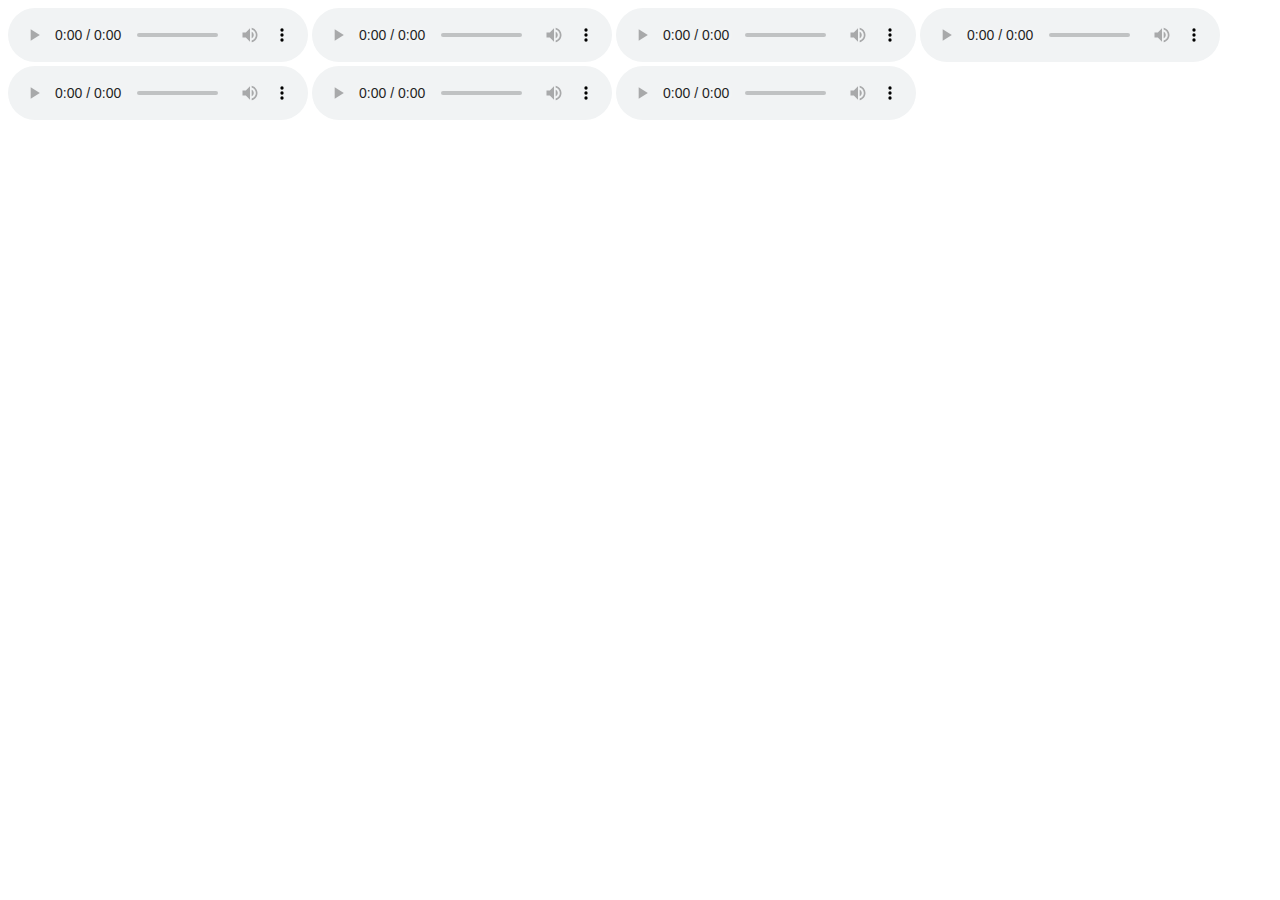
<file: GPA Work/pages/foghorn.html>
<!DOCTYPE html>
<html>
<head>
<title>Page Title</title>
</head>
<body>
<audio controls autoplay><source  autoplay src="https://www.myinstants.com/media/sounds/real-foghorn.mp3" type="audio/mpeg">
 Your browser does not support the audio tag.</audio>
 <audio controls autoplay><source  autoplay src="https://www.myinstants.com/media/sounds/real-foghorn.mp3" type="audio/mpeg">
 Your browser does not support the audio tag.</audio>
 <audio controls autoplay><source  autoplay src="https://www.myinstants.com/media/sounds/real-foghorn.mp3" type="audio/mpeg">
 Your browser does not support the audio tag.</audio>
 <audio controls autoplay><source  autoplay src="https://www.myinstants.com/media/sounds/real-foghorn.mp3" type="audio/mpeg">
 Your browser does not support the audio tag.</audio>
 <audio controls autoplay><source  autoplay src="https://www.myinstants.com/media/sounds/real-foghorn.mp3" type="audio/mpeg">
 Your browser does not support the audio tag.</audio>
 <audio controls autoplay><source  autoplay src="https://www.myinstants.com/media/sounds/real-foghorn.mp3" type="audio/mpeg">
 Your browser does not support the audio tag.</audio>
 <audio controls autoplay><source  autoplay src="https://www.myinstants.com/media/sounds/real-foghorn.mp3" type="audio/mpeg">
 Your browser does not support the audio tag.</audio>
 
 

</body>
</html>
</file>
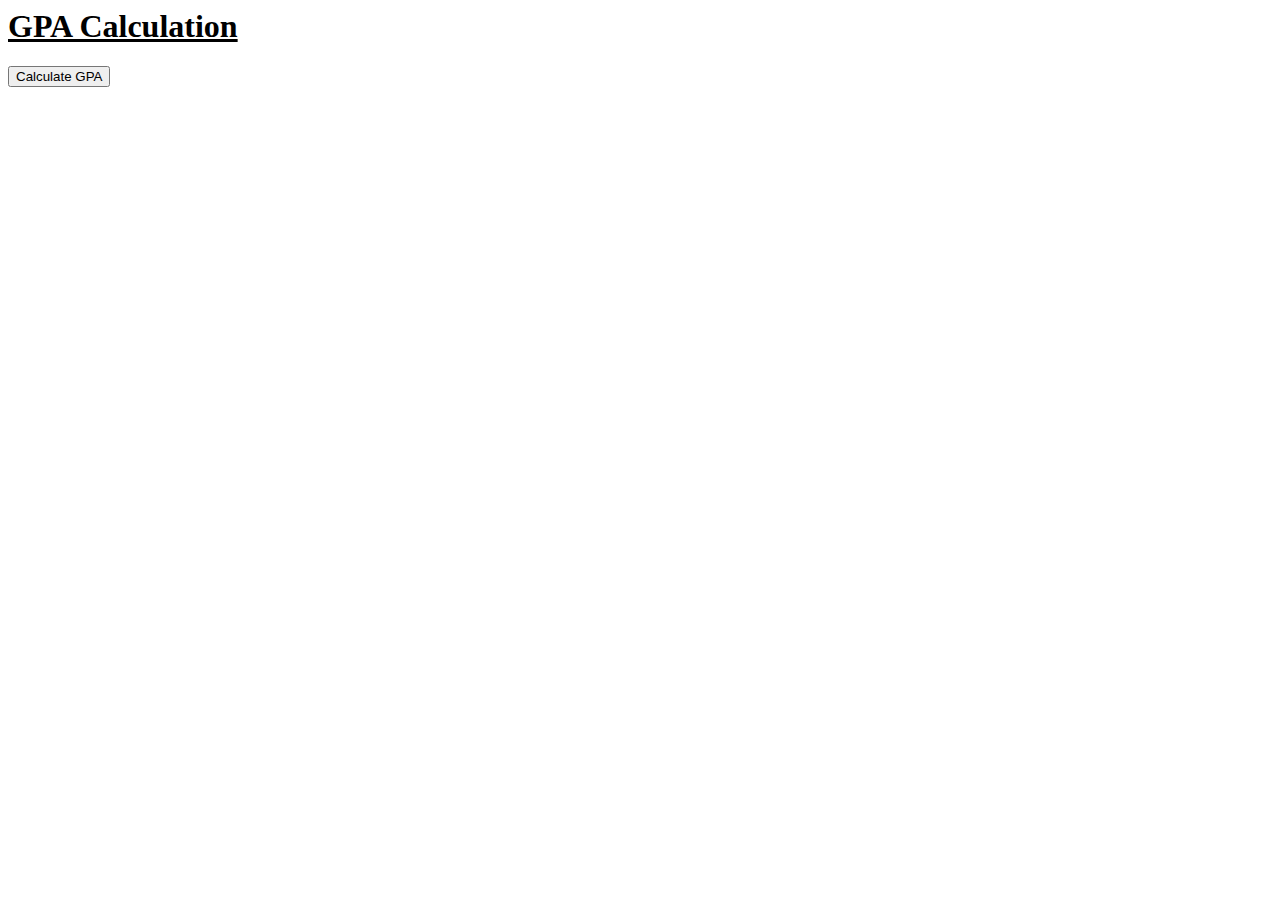
<file: GPA Work/pages/gpa.html>
<html>
    <meta charset="UTF-8">
    
    
    </scirpt>
    <title> GPA Calc Submitted
    </title>
   
    <body bgcolor="white" text="black">
        <script type = "text/javascript" src="/GPA Work/js/scripts.js"></script>
        <h1 id="out"><u>GPA Calculation</u></h1>
        <button onclick = "query()" value = "Calculate GPA">Calculate GPA</button>  
        <h1 id="output" hidden>Loading</h1>
        <h2 id="errors" hidden>Any errors that occurred during calculation will appear below:</h2>
        <ol class="inner" id="errorlist">
            
        </ol>
        
    </body>


</html>
</file>
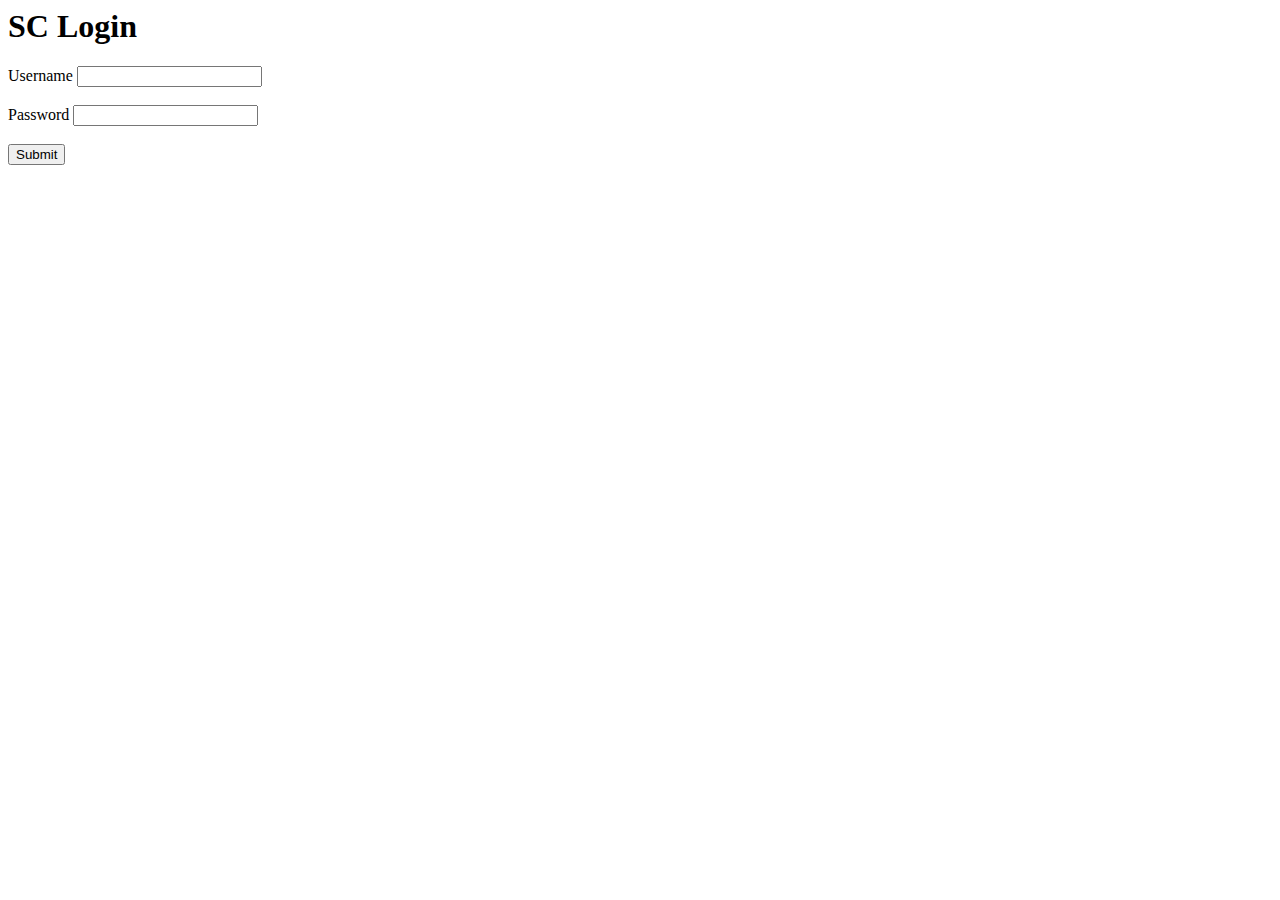
<file: GPA Work/pages/login.html>
<html>
    <meta charset="UTF-8">
  <head>
    <title>SC Login</title>
  </head>
  <body>
    <h1>SC Login</h1>
    <form action="/GPA Work/pages/userdata.html">
      <label for="username">Username</label>
      <input name="username" id="username" type="text">
      <br></br>
      <label for="password">Password</label>
      <input name="password" id="password" type="text" >
      <br></br>
      <input type="submit" value="Submit" id="submit">
    </form>
  </body>
  <script
  </script>
</html>
</file>
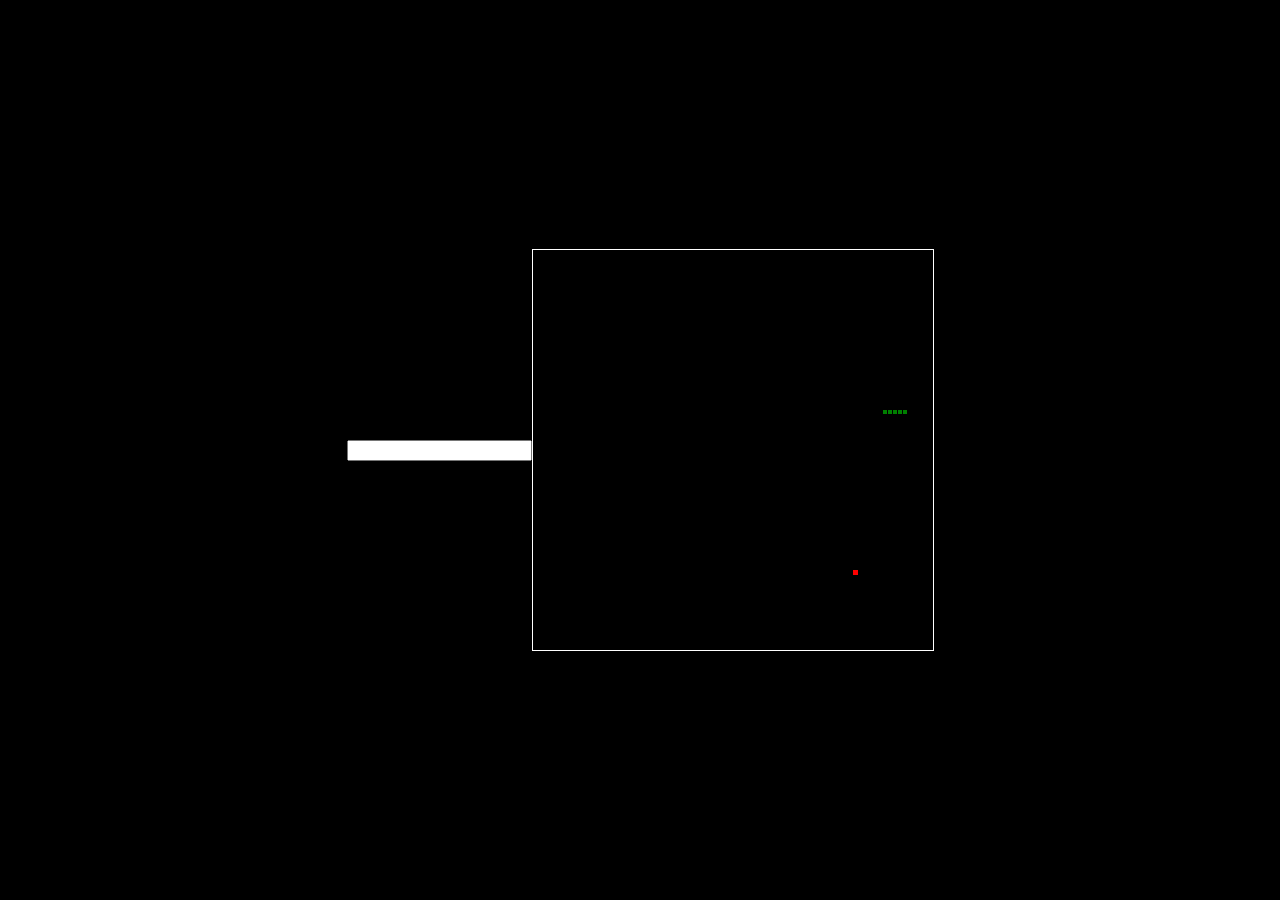
<file: GPA Work/pages/snake.html>
<!DOCTYPE html>
<html>
<head>
  <title></title>
  <input type="text">
  <style>
  html, body {
    height: 100%;
    margin: 0;
  }

  body {
    background: black;
    display: flex;
    align-items: center;
    justify-content: center;
  }
  canvas {
    border: 1px solid white;
  }
  </style>
</head>
<body>
<canvas width="400" height="400" id="game"></canvas>
<script>
var canvas = document.getElementById('game');
var context = canvas.getContext('2d');

var grid = 5;
var count = 0;
  
var snake = {
  x: 160,
  y: 160,
  
  // snake velocity. moves one grid length every frame in either the x or y direction
  dx: grid,
  dy: 0,
  
  // keep track of all grids the snake body occupies
  cells: [],
  
  // length of the snake. grows when eating an apple
  maxCells: 5
};
var apple = {
  x: 320,
  y: 320
};

// get random whole numbers in a specific range
// @see https://stackoverflow.com/a/1527820/2124254
function getRandomInt(min, max) {
  return Math.floor(Math.random() * (max - min)) + min;
}

// game loop
function loop() {
  requestAnimationFrame(loop);

  // slow game loop to 15 fps instead of 60 (60/15 = 4)
  if (++count < 0.001) {
    return;
  }

  count = 0;
  context.clearRect(0,0,canvas.width,canvas.height);

  // move snake by it's velocity
  snake.x += snake.dx;
  snake.y += snake.dy;

  // wrap snake position horizontally on edge of screen
  if (snake.x < 0) {
    snake.x = canvas.width - grid;
  }
  else if (snake.x >= canvas.width) {
    snake.x = 0;
  }
  
  // wrap snake position vertically on edge of screen
  if (snake.y < 0) {
    snake.y = canvas.height - grid;
  }
  else if (snake.y >= canvas.height) {
    snake.y = 0;
  }

  // keep track of where snake has been. front of the array is always the head
  snake.cells.unshift({x: snake.x, y: snake.y});

  // remove cells as we move away from them
  if (snake.cells.length > snake.maxCells) {
    snake.cells.pop();
  }

  // draw apple
  context.fillStyle = 'red';
  context.fillRect(apple.x, apple.y, grid, grid);

  // draw snake one cell at a time
  context.fillStyle = 'green';
  snake.cells.forEach(function(cell, index) {
    
    // drawing 1 px smaller than the grid creates a grid effect in the snake body so you can see how long it is
    context.fillRect(cell.x, cell.y, grid-1, grid-1);  

    // snake ate apple
    if (cell.x === apple.x && cell.y === apple.y) {
      snake.maxCells+= 5000;

      // canvas is 400x400 which is 25x25 grids 
      apple.x = getRandomInt(0, 25) * grid;
      apple.y = getRandomInt(0, 25) * grid;
    }

    // check collision with all cells after this one (modified bubble sort)
    for (var i = index + 1; i < snake.cells.length; i++) {
      
      // snake occupies same space as a body part. reset game
      if (cell.x === snake.cells[i].x && cell.y === snake.cells[i].y) {
        snake.x = 160;
        snake.y = 160;
        snake.cells = [];
        snake.maxCells = 4;
        snake.dx = grid;
        snake.dy = 0;

        apple.x = getRandomInt(0, 50) * grid;
        apple.y = getRandomInt(0, 50) * grid;
      }
    }
  });
}

// listen to keyboard events to move the snake
document.addEventListener('keydown', function(e) {
  // prevent snake from backtracking on itself by checking that it's 
  // not already moving on the same axis (pressing left while moving
  // left won't do anything, and pressing right while moving left
  // shouldn't let you collide with your own body)
  
  // left arrow key
  if (e.which === 65 && snake.dx === 0) {
    snake.dx = -grid;
    snake.dy = 0;
  }
  // up arrow key
  else if (e.which === 87 && snake.dy === 0) {
    snake.dy = -grid;
    snake.dx = 0;
  }
  // right arrow key
  else if (e.which === 68 && snake.dx === 0) {
    snake.dx = grid;
    snake.dy = 0;
  }
  // down arrow key
  else if (e.which === 83 && snake.dy === 0) {
    snake.dy = grid;
    snake.dx = 0;
  }
});

// start the game
requestAnimationFrame(loop);
</script>
</body>
</html>
</file>
<file: GPA Work/styles/style.css>
body {
  text-align: center;
  background-color: powderblue;
}

body .top-section {
  text-align: center;
}

body .top-section h1 {
  color: blue;
}

body .top-section h2 {
  color: green;
}

body .forms form {
  text-align: center;
}

p {
  color: red;
}
</file>
